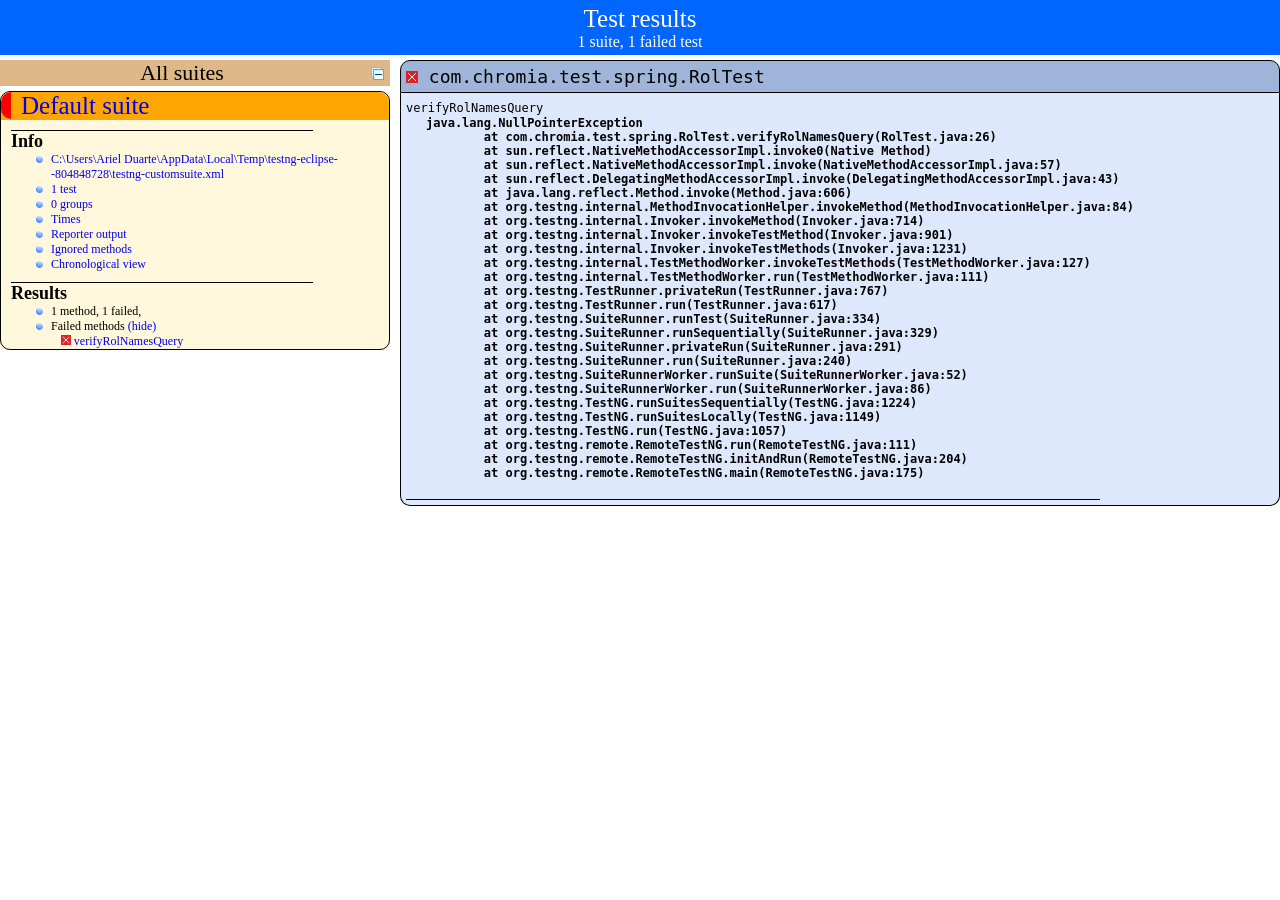
<file: searchrunner/test-output/index.html>
<!DOCTYPE html>

<html>
  <head>
  <title>TestNG reports</title>

    <link type="text/css" href="testng-reports.css" rel="stylesheet" />  
    <script type="text/javascript" src="jquery-1.7.1.min.js"></script>
    <script type="text/javascript" src="testng-reports.js"></script>
    <script type="text/javascript" src="https://www.google.com/jsapi"></script>
    <script type='text/javascript'>
      google.load('visualization', '1', {packages:['table']});
      google.setOnLoadCallback(drawTable);
      var suiteTableInitFunctions = new Array();
      var suiteTableData = new Array();
    </script>
    <!--
      <script type="text/javascript" src="jquery-ui/js/jquery-ui-1.8.16.custom.min.js"></script>
     -->
  </head>

  <body>
    <div class="top-banner-root">
      <span class="top-banner-title-font">Test results</span>
      <br/>
      <span class="top-banner-font-1">1 suite, 1 failed test</span>
    </div> <!-- top-banner-root -->
    <div class="navigator-root">
      <div class="navigator-suite-header">
        <span>All suites</span>
        <a href="#" class="collapse-all-link" title="Collapse/expand all the suites">
          <img class="collapse-all-icon" src="collapseall.gif">
          </img> <!-- collapse-all-icon -->
        </a> <!-- collapse-all-link -->
      </div> <!-- navigator-suite-header -->
      <div class="suite">
        <div class="rounded-window">
          <div class="suite-header light-rounded-window-top">
            <a href="#" class="navigator-link" panel-name="suite-Default_suite">
              <span class="suite-name border-failed">Default suite</span>
            </a> <!-- navigator-link -->
          </div> <!-- suite-header light-rounded-window-top -->
          <div class="navigator-suite-content">
            <div class="suite-section-title">
              <span>Info</span>
            </div> <!-- suite-section-title -->
            <div class="suite-section-content">
              <ul>
                <li>
                  <a href="#" class="navigator-link " panel-name="test-xml-Default_suite">
                    <span>C:\Users\Ariel Duarte\AppData\Local\Temp\testng-eclipse--804848728\testng-customsuite.xml</span>
                  </a> <!-- navigator-link  -->
                </li>
                <li>
                  <a href="#" class="navigator-link " panel-name="testlist-Default_suite">
                    <span class="test-stats">1 test</span>
                  </a> <!-- navigator-link  -->
                </li>
                <li>
                  <a href="#" class="navigator-link " panel-name="group-Default_suite">
                    <span>0 groups</span>
                  </a> <!-- navigator-link  -->
                </li>
                <li>
                  <a href="#" class="navigator-link " panel-name="times-Default_suite">
                    <span>Times</span>
                  </a> <!-- navigator-link  -->
                </li>
                <li>
                  <a href="#" class="navigator-link " panel-name="reporter-Default_suite">
                    <span>Reporter output</span>
                  </a> <!-- navigator-link  -->
                </li>
                <li>
                  <a href="#" class="navigator-link " panel-name="ignored-methods-Default_suite">
                    <span>Ignored methods</span>
                  </a> <!-- navigator-link  -->
                </li>
                <li>
                  <a href="#" class="navigator-link " panel-name="chronological-Default_suite">
                    <span>Chronological view</span>
                  </a> <!-- navigator-link  -->
                </li>
              </ul>
            </div> <!-- suite-section-content -->
            <div class="result-section">
              <div class="suite-section-title">
                <span>Results</span>
              </div> <!-- suite-section-title -->
              <div class="suite-section-content">
                <ul>
                  <li>
                    <span class="method-stats">1 method, 1 failed,   </span>
                  </li>
                  <li>
                    <span class="method-list-title failed">Failed methods</span>
                    <span class="show-or-hide-methods failed">
                      <a href="#" panel-name="suite-Default_suite" class="hide-methods failed suite-Default_suite"> (hide)</a> <!-- hide-methods failed suite-Default_suite -->
                      <a href="#" panel-name="suite-Default_suite" class="show-methods failed suite-Default_suite"> (show)</a> <!-- show-methods failed suite-Default_suite -->
                    </span>
                    <div class="method-list-content failed suite-Default_suite">
                      <span>
                        <img width="3%" src="failed.png"/>
                        <a href="#" class="method navigator-link" panel-name="suite-Default_suite" title="com.chromia.test.spring.RolTest" hash-for-method="verifyRolNamesQuery">verifyRolNamesQuery</a> <!-- method navigator-link -->
                      </span>
                      <br/>
                    </div> <!-- method-list-content failed suite-Default_suite -->
                  </li>
                </ul>
              </div> <!-- suite-section-content -->
            </div> <!-- result-section -->
          </div> <!-- navigator-suite-content -->
        </div> <!-- rounded-window -->
      </div> <!-- suite -->
    </div> <!-- navigator-root -->
    <div class="wrapper">
      <div class="main-panel-root">
        <div panel-name="suite-Default_suite" class="panel Default_suite">
          <div class="suite-Default_suite-class-failed">
            <div class="main-panel-header rounded-window-top">
              <img src="failed.png"/>
              <span class="class-name">com.chromia.test.spring.RolTest</span>
            </div> <!-- main-panel-header rounded-window-top -->
            <div class="main-panel-content rounded-window-bottom">
              <div class="method">
                <div class="method-content">
                  <a name="verifyRolNamesQuery">
                  </a> <!-- verifyRolNamesQuery -->
                  <span class="method-name">verifyRolNamesQuery</span>
                  <div class="stack-trace">java.lang.NullPointerException
	at com.chromia.test.spring.RolTest.verifyRolNamesQuery(RolTest.java:26)
	at sun.reflect.NativeMethodAccessorImpl.invoke0(Native Method)
	at sun.reflect.NativeMethodAccessorImpl.invoke(NativeMethodAccessorImpl.java:57)
	at sun.reflect.DelegatingMethodAccessorImpl.invoke(DelegatingMethodAccessorImpl.java:43)
	at java.lang.reflect.Method.invoke(Method.java:606)
	at org.testng.internal.MethodInvocationHelper.invokeMethod(MethodInvocationHelper.java:84)
	at org.testng.internal.Invoker.invokeMethod(Invoker.java:714)
	at org.testng.internal.Invoker.invokeTestMethod(Invoker.java:901)
	at org.testng.internal.Invoker.invokeTestMethods(Invoker.java:1231)
	at org.testng.internal.TestMethodWorker.invokeTestMethods(TestMethodWorker.java:127)
	at org.testng.internal.TestMethodWorker.run(TestMethodWorker.java:111)
	at org.testng.TestRunner.privateRun(TestRunner.java:767)
	at org.testng.TestRunner.run(TestRunner.java:617)
	at org.testng.SuiteRunner.runTest(SuiteRunner.java:334)
	at org.testng.SuiteRunner.runSequentially(SuiteRunner.java:329)
	at org.testng.SuiteRunner.privateRun(SuiteRunner.java:291)
	at org.testng.SuiteRunner.run(SuiteRunner.java:240)
	at org.testng.SuiteRunnerWorker.runSuite(SuiteRunnerWorker.java:52)
	at org.testng.SuiteRunnerWorker.run(SuiteRunnerWorker.java:86)
	at org.testng.TestNG.runSuitesSequentially(TestNG.java:1224)
	at org.testng.TestNG.runSuitesLocally(TestNG.java:1149)
	at org.testng.TestNG.run(TestNG.java:1057)
	at org.testng.remote.RemoteTestNG.run(RemoteTestNG.java:111)
	at org.testng.remote.RemoteTestNG.initAndRun(RemoteTestNG.java:204)
	at org.testng.remote.RemoteTestNG.main(RemoteTestNG.java:175)

</div> <!-- stack-trace -->
                </div> <!-- method-content -->
              </div> <!-- method -->
            </div> <!-- main-panel-content rounded-window-bottom -->
          </div> <!-- suite-Default_suite-class-failed -->
        </div> <!-- panel Default_suite -->
        <div panel-name="test-xml-Default_suite" class="panel">
          <div class="main-panel-header rounded-window-top">
            <span class="header-content">C:\Users\Ariel Duarte\AppData\Local\Temp\testng-eclipse--804848728\testng-customsuite.xml</span>
          </div> <!-- main-panel-header rounded-window-top -->
          <div class="main-panel-content rounded-window-bottom">
            <pre>
&lt;?xml version=&quot;1.0&quot; encoding=&quot;UTF-8&quot;?&gt;
&lt;!DOCTYPE suite SYSTEM &quot;http://testng.org/testng-1.0.dtd&quot;&gt;
&lt;suite name=&quot;Default suite&quot;&gt;
  &lt;test verbose=&quot;2&quot; name=&quot;Default test&quot;&gt;
    &lt;classes&gt;
      &lt;class name=&quot;com.chromia.test.spring.RolTest&quot;/&gt;
    &lt;/classes&gt;
  &lt;/test&gt; &lt;!-- Default test --&gt;
&lt;/suite&gt; &lt;!-- Default suite --&gt;
            </pre>
          </div> <!-- main-panel-content rounded-window-bottom -->
        </div> <!-- panel -->
        <div panel-name="testlist-Default_suite" class="panel">
          <div class="main-panel-header rounded-window-top">
            <span class="header-content">Tests for Default suite</span>
          </div> <!-- main-panel-header rounded-window-top -->
          <div class="main-panel-content rounded-window-bottom">
            <ul>
              <li>
                <span class="test-name">Default test (1 class)</span>
              </li>
            </ul>
          </div> <!-- main-panel-content rounded-window-bottom -->
        </div> <!-- panel -->
        <div panel-name="group-Default_suite" class="panel">
          <div class="main-panel-header rounded-window-top">
            <span class="header-content">Groups for Default suite</span>
          </div> <!-- main-panel-header rounded-window-top -->
          <div class="main-panel-content rounded-window-bottom">
          </div> <!-- main-panel-content rounded-window-bottom -->
        </div> <!-- panel -->
        <div panel-name="times-Default_suite" class="panel">
          <div class="main-panel-header rounded-window-top">
            <span class="header-content">Times for Default suite</span>
          </div> <!-- main-panel-header rounded-window-top -->
          <div class="main-panel-content rounded-window-bottom">
            <div class="times-div">
              <script type="text/javascript">
suiteTableInitFunctions.push('tableData_Default_suite');
function tableData_Default_suite() {
var data = new google.visualization.DataTable();
data.addColumn('number', 'Number');
data.addColumn('string', 'Method');
data.addColumn('string', 'Class');
data.addColumn('number', 'Time (ms)');
data.addRows(1);
data.setCell(0, 0, 0)
data.setCell(0, 1, 'verifyRolNamesQuery')
data.setCell(0, 2, 'com.chromia.test.spring.RolTest')
data.setCell(0, 3, 12);
window.suiteTableData['Default_suite']= { tableData: data, tableDiv: 'times-div-Default_suite'}
return data;
}
              </script>
              <span class="suite-total-time">Total running time: 12 ms</span>
              <div id="times-div-Default_suite">
              </div> <!-- times-div-Default_suite -->
            </div> <!-- times-div -->
          </div> <!-- main-panel-content rounded-window-bottom -->
        </div> <!-- panel -->
        <div panel-name="reporter-Default_suite" class="panel">
          <div class="main-panel-header rounded-window-top">
            <span class="header-content">Reporter output for Default suite</span>
          </div> <!-- main-panel-header rounded-window-top -->
          <div class="main-panel-content rounded-window-bottom">
          </div> <!-- main-panel-content rounded-window-bottom -->
        </div> <!-- panel -->
        <div panel-name="ignored-methods-Default_suite" class="panel">
          <div class="main-panel-header rounded-window-top">
            <span class="header-content">0 ignored methods</span>
          </div> <!-- main-panel-header rounded-window-top -->
          <div class="main-panel-content rounded-window-bottom">
          </div> <!-- main-panel-content rounded-window-bottom -->
        </div> <!-- panel -->
        <div panel-name="chronological-Default_suite" class="panel">
          <div class="main-panel-header rounded-window-top">
            <span class="header-content">Methods in chronological order</span>
          </div> <!-- main-panel-header rounded-window-top -->
          <div class="main-panel-content rounded-window-bottom">
            <div class="chronological-class">
              <div class="chronological-class-name">com.chromia.test.spring.RolTest</div> <!-- chronological-class-name -->
              <div class="test-method">
                <img src="failed.png">
                </img>
                <span class="method-name">verifyRolNamesQuery</span>
                <span class="method-start">0 ms</span>
              </div> <!-- test-method -->
          </div> <!-- main-panel-content rounded-window-bottom -->
        </div> <!-- panel -->
      </div> <!-- main-panel-root -->
    </div> <!-- wrapper -->
  </body>
</html>
</file>
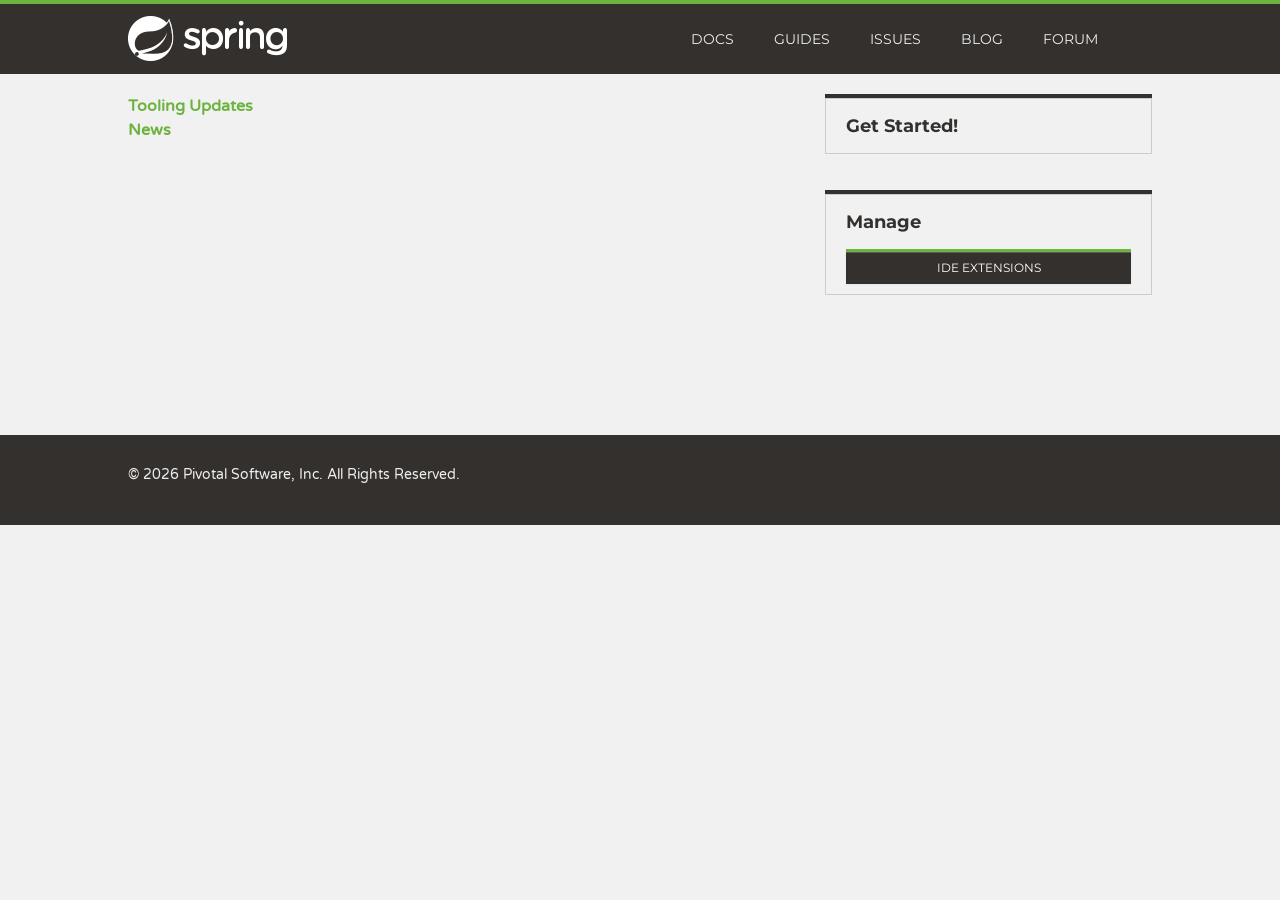
<file: .metadata/.plugins/org.springsource.ide.eclipse.commons.gettingstarted/dashboard/1423510732147/index.html>
<!DOCTYPE html>
<html>
<head>
<title>Spring</title>
<meta
	content="width=device-width, initial-scale=1.0, maximum-scale=1, minimum-scale=1, user-scalable=no"
	id="Viewport" name="viewport" />
<meta http-equiv="Content-Type" content="text/html; charset=UTF-8">
<link rel="stylesheet" type="text/css"
	href="common/bootstrap/css/bootstrap.css" />
<link
	href="https://fonts.googleapis.com/css?family=Varela+Round|Montserrat:400,700"
	rel="stylesheet" type="text/css" />
<link rel="stylesheet" type="text/css"
	href="http://fontawesome.io/assets/font-awesome/css/font-awesome.css" />
<link rel="stylesheet" type="text/css" href="common/css/fontcustom.css" />
<link rel="stylesheet" type="text/css" href="common/css/icons.css" />
<link rel="stylesheet" type="text/css" href="common/css/buttons.css" />
<link rel="stylesheet" type="text/css" href="common/css/typography.css" />
<link rel="stylesheet" type="text/css" href="common/css/main.css" />
<link rel="stylesheet" type="text/css" href="common/css/application.css" />
<link rel="stylesheet" type="text/css"
	href="common/css/markdown-content.css" />
<link rel="stylesheet" type="text/css" href="common/css/docs.css" />
<link rel="stylesheet" type="text/css" href="common/css/homepage.css" />
<link rel="stylesheet" type="text/css" href="common/css/tools.css" />
<link rel="stylesheet" type="text/css" href="common/css/projects.css" />
<link rel="stylesheet" type="text/css" href="common/css/highlight.css" />
<link rel="stylesheet" type="text/css" href="common/css/responsive.css" />
<script type="text/javascript" src="common/js/jquery.js"></script>
<script type="text/javascript"
	src="common/bootstrap/js/bootstrap.min.js"></script>
<script type="text/javascript"
	src="common/bootstrap-datetimepicker/js/bootstrap-datetimepicker.min.js"></script>
<script type="text/javascript" src="common/js/filter.js"></script>
<script type="text/javascript" src="common/js/application.js"></script>
<script type="text/javascript" src="common/js/guide.js"></script>

<link rel="stylesheet" type="text/css" href="common/css/blog.css" />
<link rel="stylesheet" type="text/css" href="common/css/dashboard.css" />

</head>
<body>
	<script>
		function addHtml(element, html) {
			document.getElementById(element).innerHTML = html;
		}

		function search(input) {
			if (input.value != "") {
				ide.call('openWebPage', 'https://spring.io/search?q=' + input.value)
				input.value = "";
			}
		}
	</script>
	<div class="viewport">
		<header class="navbar header--navbar">
			<div class="navbar-inner">
				<div class="container-fluid">
					<div class="spring-logo--container">
						<a class="spring-logo" href=""><span></span></a>
					</div>
					<ul class="nav pull-right">
						<li class="navbar-link"><a href=""
							onclick="ide.call('openWebPage', 'http://spring.io/docs')">Docs</a></li>
						<li class="navbar-link"><a href=""
							onclick="ide.call('openWebPage', 'http://spring.io/guides')">Guides</a></li>
						<li class="navbar-link"><a href=""
							onclick="ide.call('openWebPage', 'https://issuetracker.springsource.com/browse/STS')">Issues</a></li>
						<li class="navbar-link"><a href=""
							onclick="ide.call('openWebPage', 'http://spring.io/blog')">Blog</a></li>
						<li class="navbar-link"><a href=""
							onclick="ide.call('openWebPage', 'http://forum.springsource.org/forumdisplay.php?32-SpringSource-Tool-Suite')">Forum</a></li>
						<li class="navbar-link nav-search"><i
							class="fa fa-search navbar-search--icon js-search-input-open"></i>
							<div class="search-input-close js-search-input-close">x</div></li>
					</ul>
				</div>
			</div>
			<div class="search-dropdown--container js-search-dropdown">
				<div class="container-fluid">
					<div class="search-form--container">
						<form action="" class="form-inline form-search" method="get">
							<input class="search-query search-form--form js-search-input"
								name="q" onchange="search(this)"
								placeholder="Search for documentation, guides, and posts..."
								type="text" value="" />
							<button class="search-form--submit" type="submit">
								<i class="fa fa-search"></i>
							</button>
						</form>
					</div>
				</div>
			</div>
		</header>
		<div class="body--container container-fluid ">
			<div class="main-body--wrapper"
				style="padding-top: 20px; margin-top: 0px;">
				<!-- Override Spring IO Page Whitespace -->
				<div class="row-fluid blog--wrapper">
					<div class="span8">
						<h3 class="feed-header">Tooling Updates</h3>
						<div id="updates">
						</div>
						<h3 class="feed-header">News</h3>
						<div id="feeds">
						</div>
					</div>

					<aside class="span4 content-right-pane--container" id="sidebar">
						<div class="right-pane-widget--container">
							<h2>Get Started!</h2>
							<div id="gettingStarted">
							</div>
							<div id="projectWizards">
							</div>
						</div>
						<div class="right-pane-widget--container">
							<h2>Manage</h2>
							<a class="ide_widget btn btn-black uppercase" href=""
								onclick="ide.call('openEditor', 'org.springsource.ide.eclipse.commons.gettingstarted.dashboard.ExtensionsEditor')">IDE Extensions</a>
						</div>
					</aside>
				</div>
			</div>
		</div>
		<footer class="footer">
			<div class="container-fluid">
				<div class="row-fluid">
					<div class="span8">
						&copy;
						<script type="text/javascript">
							var d = new Date();
							document.write(d.getFullYear());
						</script>
						Pivotal Software, Inc. All Rights Reserved.
					</div>
				</div>
			</div>
		</footer>
	</div>
</body>
</html>
</file>
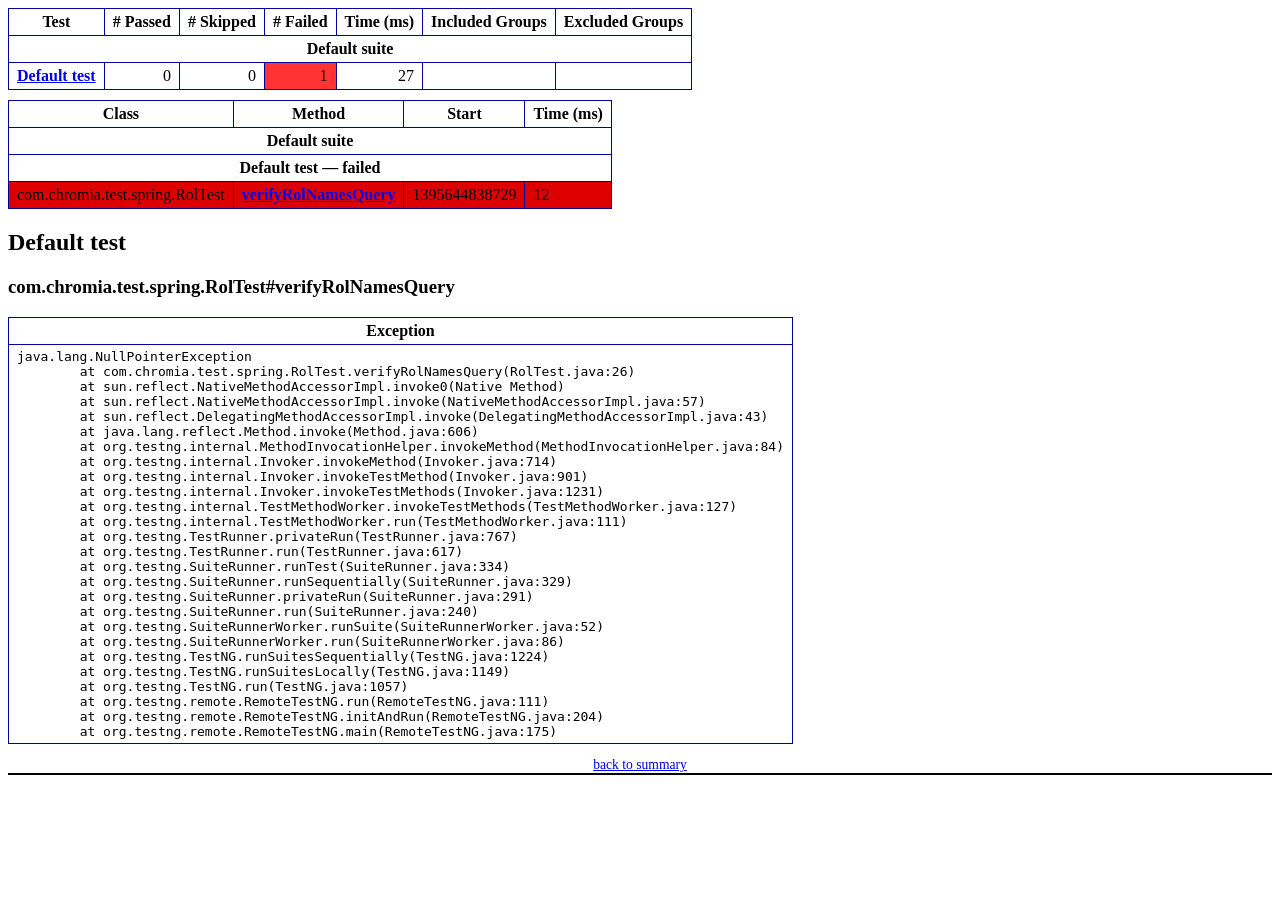
<file: searchrunner/test-output/emailable-report.html>
<!DOCTYPE html PUBLIC "-//W3C//DTD XHTML 1.1//EN" "http://www.w3.org/TR/xhtml11/DTD/xhtml11.dtd">
<html xmlns="http://www.w3.org/1999/xhtml"><head><title>TestNG Report</title><style type="text/css">table {margin-bottom:10px;border-collapse:collapse;empty-cells:show}th,td {border:1px solid #009;padding:.25em .5em}th {vertical-align:bottom}td {vertical-align:top}table a {font-weight:bold}.stripe td {background-color: #E6EBF9}.num {text-align:right}.passedodd td {background-color: #3F3}.passedeven td {background-color: #0A0}.skippedodd td {background-color: #DDD}.skippedeven td {background-color: #CCC}.failedodd td,.attn {background-color: #F33}.failedeven td,.stripe .attn {background-color: #D00}.stacktrace {white-space:pre;font-family:monospace}.totop {font-size:85%;text-align:center;border-bottom:2px solid #000}</style></head><body><table><tr><th>Test</th><th># Passed</th><th># Skipped</th><th># Failed</th><th>Time (ms)</th><th>Included Groups</th><th>Excluded Groups</th></tr><tr><th colspan="7">Default suite</th></tr><tr><td><a href="#t0">Default test</a></td><td class="num">0</td><td class="num">0</td><td class="num attn">1</td><td class="num">27</td><td></td><td></td></tr></table><table><thead><tr><th>Class</th><th>Method</th><th>Start</th><th>Time (ms)</th></tr></thead><tbody><tr><th colspan="4">Default suite</th></tr></tbody><tbody id="t0"><tr><th colspan="4">Default test &#8212; failed</th></tr><tr class="failedeven"><td rowspan="1">com.chromia.test.spring.RolTest</td><td><a href="#m0">verifyRolNamesQuery</a></td><td rowspan="1">1395644838729</td><td rowspan="1">12</td></tr></tbody></table><h2>Default test</h2><h3 id="m0">com.chromia.test.spring.RolTest#verifyRolNamesQuery</h3><table class="result"><tr><th>Exception</th></tr><tr><td><div class="stacktrace">java.lang.NullPointerException
	at com.chromia.test.spring.RolTest.verifyRolNamesQuery(RolTest.java:26)
	at sun.reflect.NativeMethodAccessorImpl.invoke0(Native Method)
	at sun.reflect.NativeMethodAccessorImpl.invoke(NativeMethodAccessorImpl.java:57)
	at sun.reflect.DelegatingMethodAccessorImpl.invoke(DelegatingMethodAccessorImpl.java:43)
	at java.lang.reflect.Method.invoke(Method.java:606)
	at org.testng.internal.MethodInvocationHelper.invokeMethod(MethodInvocationHelper.java:84)
	at org.testng.internal.Invoker.invokeMethod(Invoker.java:714)
	at org.testng.internal.Invoker.invokeTestMethod(Invoker.java:901)
	at org.testng.internal.Invoker.invokeTestMethods(Invoker.java:1231)
	at org.testng.internal.TestMethodWorker.invokeTestMethods(TestMethodWorker.java:127)
	at org.testng.internal.TestMethodWorker.run(TestMethodWorker.java:111)
	at org.testng.TestRunner.privateRun(TestRunner.java:767)
	at org.testng.TestRunner.run(TestRunner.java:617)
	at org.testng.SuiteRunner.runTest(SuiteRunner.java:334)
	at org.testng.SuiteRunner.runSequentially(SuiteRunner.java:329)
	at org.testng.SuiteRunner.privateRun(SuiteRunner.java:291)
	at org.testng.SuiteRunner.run(SuiteRunner.java:240)
	at org.testng.SuiteRunnerWorker.runSuite(SuiteRunnerWorker.java:52)
	at org.testng.SuiteRunnerWorker.run(SuiteRunnerWorker.java:86)
	at org.testng.TestNG.runSuitesSequentially(TestNG.java:1224)
	at org.testng.TestNG.runSuitesLocally(TestNG.java:1149)
	at org.testng.TestNG.run(TestNG.java:1057)
	at org.testng.remote.RemoteTestNG.run(RemoteTestNG.java:111)
	at org.testng.remote.RemoteTestNG.initAndRun(RemoteTestNG.java:204)
	at org.testng.remote.RemoteTestNG.main(RemoteTestNG.java:175)
</div></td></tr></table><p class="totop"><a href="#summary">back to summary</a></p></body></html>
</file>
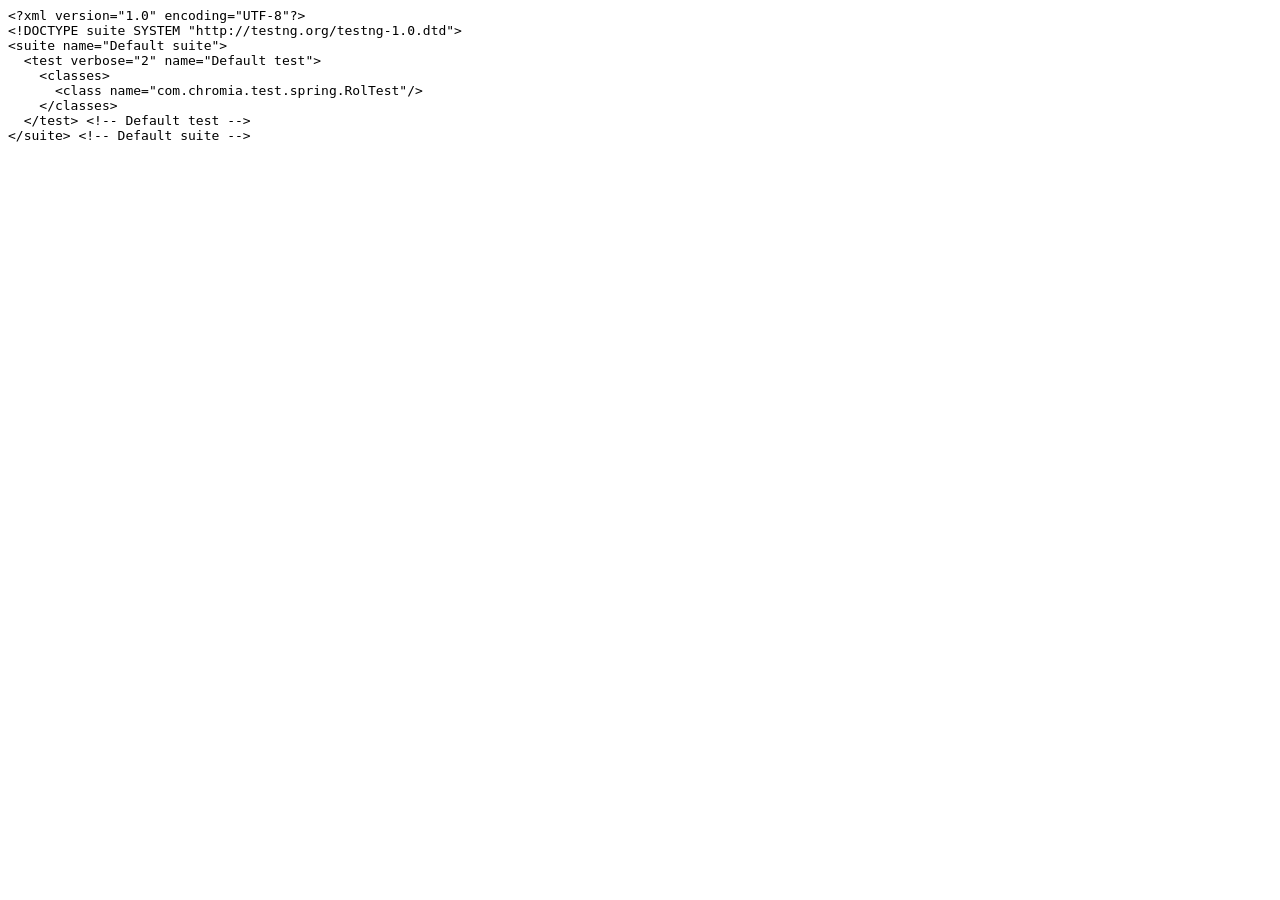
<file: searchrunner/test-output/old/Default suite/testng.xml.html>
<html><head><title>testng.xml for Default suite</title></head><body><tt>&lt;?xml&nbsp;version="1.0"&nbsp;encoding="UTF-8"?&gt;<br/>&lt;!DOCTYPE&nbsp;suite&nbsp;SYSTEM&nbsp;"http://testng.org/testng-1.0.dtd"&gt;<br/>&lt;suite&nbsp;name="Default&nbsp;suite"&gt;<br/>&nbsp;&nbsp;&lt;test&nbsp;verbose="2"&nbsp;name="Default&nbsp;test"&gt;<br/>&nbsp;&nbsp;&nbsp;&nbsp;&lt;classes&gt;<br/>&nbsp;&nbsp;&nbsp;&nbsp;&nbsp;&nbsp;&lt;class&nbsp;name="com.chromia.test.spring.RolTest"/&gt;<br/>&nbsp;&nbsp;&nbsp;&nbsp;&lt;/classes&gt;<br/>&nbsp;&nbsp;&lt;/test&gt;&nbsp;&lt;!--&nbsp;Default&nbsp;test&nbsp;--&gt;<br/>&lt;/suite&gt;&nbsp;&lt;!--&nbsp;Default&nbsp;suite&nbsp;--&gt;<br/></tt></body></html>
</file>
<file: searchrunner/test-output/testng-reports.css>
body {
    margin: 0px 0px 5px 5px;
}

ul {
    margin: 0px;
}

li {
    list-style-type: none;
}

a {
    text-decoration: none;
}

a:hover {
    text-decoration: underline;
}

.navigator-selected {
    background: #ffa500;
}

.wrapper {
    position: absolute;
    top: 60px;
    bottom: 0;
    left: 400px;
    right: 0;
    overflow: auto;
}

.navigator-root {
    position: absolute;
    top: 60px;
    bottom: 0;
    left: 0;
    width: 400px;
    overflow-y: auto;
}

.suite {
    margin: 0px 10px 10px 0px;
    background-color: #fff8dc;
}

.suite-name {
    padding-left: 10px;
    font-size: 25px;
    font-family: Times;
}

.main-panel-header {
    padding: 5px;
    background-color: #9FB4D9; //afeeee;
    font-family: monospace;
    font-size: 18px;
}

.main-panel-content {
    padding: 5px;
    margin-bottom: 10px;
    background-color: #DEE8FC; //d0ffff;
}

.rounded-window {
    border-radius: 10px;
    border-style: solid;
    border-width: 1px;
}

.rounded-window-top {
    border-top-right-radius: 10px 10px;
    border-top-left-radius: 10px 10px;
    border-style: solid;
    border-width: 1px;
    overflow: auto;
}

.light-rounded-window-top {
    border-top-right-radius: 10px 10px;
    border-top-left-radius: 10px 10px;
}

.rounded-window-bottom {
    border-style: solid;
    border-width: 0px 1px 1px 1px;
    border-bottom-right-radius: 10px 10px;
    border-bottom-left-radius: 10px 10px;
    overflow: auto;
}

.method-name {
    font-size: 12px;
    font-family: monospace;
}

.method-content {
    border-style: solid;
    border-width: 0px 0px 1px 0px;
    margin-bottom: 10;
    padding-bottom: 5px;
    width: 80%;
}

.parameters {
    font-size: 14px;
    font-family: monospace;
}

.stack-trace {
    white-space: pre;
    font-family: monospace;
    font-size: 12px;
    font-weight: bold;
    margin-top: 0px;
    margin-left: 20px;
}

.testng-xml {
    font-family: monospace;
}

.method-list-content {
    margin-left: 10px;
}

.navigator-suite-content {
    margin-left: 10px;
    font: 12px 'Lucida Grande';
}

.suite-section-title {
    margin-top: 10px;
    width: 80%;
    border-style: solid;
    border-width: 1px 0px 0px 0px;
    font-family: Times;
    font-size: 18px;
    font-weight: bold;
}

.suite-section-content {
    list-style-image: url(bullet_point.png);
}

.top-banner-root {
    position: absolute;
    top: 0;
    height: 45px;
    left: 0;
    right: 0;
    padding: 5px;
    margin: 0px 0px 5px 0px;
    background-color: #0066ff;
    font-family: Times;
    color: #fff;
    text-align: center;
}

.top-banner-title-font {
    font-size: 25px;
}

.test-name {
    font-family: 'Lucida Grande';
    font-size: 16px;
}

.suite-icon {
    padding: 5px;
    float: right;
    height: 20;
}

.test-group {
    font: 20px 'Lucida Grande';
    margin: 5px 5px 10px 5px;
    border-width: 0px 0px 1px 0px;
    border-style: solid;
    padding: 5px;
}

.test-group-name {
    font-weight: bold;
}

.method-in-group {
    font-size: 16px;
    margin-left: 80px;
}

table.google-visualization-table-table {
    width: 100%;
}

.reporter-method-name {
    font-size: 14px;
    font-family: monospace;
}

.reporter-method-output-div {
    padding: 5px;
    margin: 0px 0px 5px 20px;
    font-size: 12px;
    font-family: monospace;
    border-width: 0px 0px 0px 1px;
    border-style: solid;
}

.ignored-class-div {
    font-size: 14px;
    font-family: monospace;
}

.ignored-methods-div {
    padding: 5px;
    margin: 0px 0px 5px 20px;
    font-size: 12px;
    font-family: monospace;
    border-width: 0px 0px 0px 1px;
    border-style: solid;
}

.border-failed {
    border-top-left-radius: 10px 10px;
    border-bottom-left-radius: 10px 10px;
    border-style: solid;
    border-width: 0px 0px 0px 10px;
    border-color: #f00;
}

.border-skipped {
    border-top-left-radius: 10px 10px;
    border-bottom-left-radius: 10px 10px;
    border-style: solid;
    border-width: 0px 0px 0px 10px;
    border-color: #edc600;
}

.border-passed {
    border-top-left-radius: 10px 10px;
    border-bottom-left-radius: 10px 10px;
    border-style: solid;
    border-width: 0px 0px 0px 10px;
    border-color: #19f52d;
}

.times-div {
    text-align: center;
    padding: 5px;
}

.suite-total-time {
    font: 16px 'Lucida Grande';
}

.configuration-suite {
    margin-left: 20px;
}

.configuration-test {
    margin-left: 40px;
}

.configuration-class {
    margin-left: 60px;
}

.configuration-method {
    margin-left: 80px;
}

.test-method {
    margin-left: 100px;
}

.chronological-class {
    background-color: #0ccff;
    border-style: solid;
    border-width: 0px 0px 1px 1px;
}

.method-start {
    float: right;
}

.chronological-class-name {
    padding: 0px 0px 0px 5px;
    color: #008;
}

.after, .before, .test-method {
    font-family: monospace;
    font-size: 14px;
}

.navigator-suite-header {
    font-size: 22px;
    margin: 0px 10px 5px 0px;
    background-color: #deb887;
    text-align: center;
}

.collapse-all-icon {
    padding: 5px;
    float: right;
}
</file>
<file: .metadata/.plugins/org.springsource.ide.eclipse.commons.gettingstarted/dashboard/1423510732147/common/css/fontcustom.css>
@font-face{font-family:"fontcustom";src:url("../font-custom/fontcustom.eot");src:url("../font-custom/fontcustom.eot?#iefix") format("embedded-opentype"),url("../font-custom/fontcustom.woff") format("woff"),url("../font-custom/fontcustom.ttf") format("truetype"),url("../font-custom/fontcustom.svg#fontcustom") format("svg");font-weight:normal;font-style:normal;}.icon-community-support,.icon-gs-guides-black,.icon-professional-support,.icon-spring-amqp,.icon-spring-android,.icon-spring-batch,.icon-spring-data,.icon-spring-framework,.icon-spring-hateos,.icon-spring-integration,.icon-spring-leaf,.icon-spring-logo,.icon-spring-mobile,.icon-spring-security,.icon-spring-social,.icon-spring-web-flow,.icon-spring-web-services,.icon-tutorials-black{font-family:"fontcustom"!important;font-style:normal;font-weight:normal;font-variant:normal;text-transform:none;line-height:1;-webkit-font-smoothing:antialiased;display:inline-block!important;text-decoration:inherit;}.icon-community-support:before{content:"\f100";}.icon-gs-guides-black:before{content:"\f101";}.icon-professional-support:before{content:"\f102";}.icon-spring-amqp:before{content:"\f103";}.icon-spring-android:before{content:"\f104";}.icon-spring-batch:before{content:"\f105";}.icon-spring-data:before{content:"\f106";}.icon-spring-framework:before{content:"\f107";}.icon-spring-hateos:before{content:"\f108";}.icon-spring-integration:before{content:"\f109";}.icon-spring-leaf:before{content:"\f10a";}.icon-spring-logo:before{content:"\f10b";}.icon-spring-mobile:before{content:"\f10c";}.icon-spring-security:before{content:"\f10d";}.icon-spring-social:before{content:"\f10e";}.icon-spring-web-flow:before{content:"\f10f";}.icon-spring-web-services:before{content:"\f110";}.icon-tutorials-black:before{content:"\f111";}
</file>
<file: .metadata/.plugins/org.springsource.ide.eclipse.commons.gettingstarted/dashboard/1423510732147/common/css/icons.css>
.icon{background-image:url("../img/iconsprite.png");display:inline-block!important;}.icon.icon-spring-logo-mobile{width:204px;height:60px;background-position:904px 302px;margin-top:-13px;transform:scale(0.5);-moz-transform:scale(0.5);-webkit-transform:scale(0.5);-o-transform:scale(0.5);-ms-transform:scale(0.5);}.icon.icon-spring-logo-big{width:154px;height:154px;background-position:154px 191px;}.icon.project--logo.logo-spring-framework{width:135px;height:133px;background-position:518px 837px;margin-top:2px;}.icon.project--logo.logo-spring-security{width:99px;height:137px;background-position:519px 677px;}.icon.project--logo.logo-spring-data{width:111px;height:111px;background-position:519px 512px;margin-top:13px;}.icon.project--logo.logo-spring-batch{width:104px;height:108px;background-position:360px 837px;margin-top:14px;}.icon.project--logo.logo-spring-integration{width:145px;height:104px;background-position:361px 677px;margin-top:16px;}.icon.project--logo.logo-spring-amqp{width:109px;height:98px;background-position:361px 513px;margin:19px;}.icon.project--logo.logo-spring-default{width:100px;height:100px;background-position:-805px 0;margin-top:18px;}.icon.project--logo.logo-spring-mobile{width:104px;height:137px;background-position:196px 677px;}.icon.project--logo.logo-spring-android{width:104px;height:126px;background-position:196px 513px;margin-top:10px;}.icon.project--logo.logo-spring-social{width:130px;height:100px;background-position:518px 357px;margin-top:18px;}.icon.project--logo.logo-spring-hateoas{width:126px;height:99px;background-position:518px 256px;margin-top:19px;}.icon.project--logo.logo-spring-webflow{width:99px;height:99px;background-position:619px 256px;margin-top:19px;}.icon.project--logo.logo-spring-web-services{width:100px;height:100px;background-position:532px 155px;margin-top:19px;}.icon.project--logo.logo-spring-xd{width:104px;height:113px;background-position:247px 837px;margin-top:11px;}.icon.project--logo.logo-spring-boot{width:102px;height:90px;background-position:143px 837px;margin-top:23px;}.icon.project--logo.logo-spring-ldap{width:93px;height:107px;background-position:247px 944px;margin-top:19px;}.icon.project--logo.logo-grails{width:107px;height:100px;background-position:361px 944px;margin-top:23px;}.icon.project--logo.logo-groovy{width:183px;height:92px;background-position:546px 940px;margin-top:23px;}.icon.icon-projects{width:28px;height:28px;background-position:-641px -481px;}.icon.icon-projects:hover{background-position:-641px -521px;}.icon.icon-forum{width:32px;height:32px;background-position:-409px -450px;}.icon.icon-forum:hover{background-position:-449px -450px;}.icon.icon-current-version{height:13px;width:42px;background-position:718px 317px;}.icon.icon-pre-release{height:13px;width:23px;background-position:657px 317px;}.icon.icon-ga-release{margin-left:0!important;height:13px;width:9px;background-position:626px 317px;background-color:#6db33f;padding:0 2px;border-radius:10px;}.icon.icon-snapshot-release{height:13px;width:46px;background-position:603px 317px;}.icon.logo-eclipse-text{width:159px;height:38px;background-position:603px 38px;}.icon.icon-social-twitter{width:36px;height:36px;background-position:-1px -143px;}.icon.icon-social-twitter:hover{background-position:-84px -143px;}.icon.icon-build-anything{width:107px;background-position:107px 279px;height:88px;}.icon.icon-run-anywhere{background-position:120px 344px;width:120px;height:65px;margin-top:11px;}.icon.icon-rest-assured{background-position:253px 86px;width:86px;height:86px;margin-top:1px;}.icon.icon-community-support{width:97px;height:97px;background-position:257px 185px;font-size:0;}.icon.icon-professional-support{width:126px;height:97px;background-position:272px 282px;font-size:0;}.icon.icon-gs-guides{width:73px;height:101px;background-position:356px 101px;}.icon.icon-tutorial{width:73px;height:101px;background-position:430px 101px;}.icon.blog-icon{width:20px;height:20px;vertical-align:middle;}.icon.blog-icon.calendar{background-position:20px 594px;}.icon.blog-icon.all-posts{background-position:20px 561px;}.icon.blog-icon.broadcasts{background-position:20px 519px;}.icon.blog-icon.engineering{background-position:20px 477px;}.icon.blog-icon.releases{background-position:20px 433px;}.icon.blog-icon.news-and-events{background-position:20px 387px;}.icon.about-icon.team{width:183px;height:127px;background-position:902px 202px;}.icon.about-icon.jobs{width:112px;height:85px;background-position:387px 415px;margin:21px 0;}.icon.about-icon.pivotal{width:93px;height:114px;background-position:387px 329px;margin:6px 0 7px;}i.icon{background-image:none;}
</file>
<file: .metadata/.plugins/org.springsource.ide.eclipse.commons.gettingstarted/dashboard/1423510732147/common/css/buttons.css>
.btn.btn-black{background-color:#34302d;background-image:none;border-radius:0;color:#f1f1f1;font-size:14px;line-height:14px;font-family:"Montserrat",sans-serif;border:2px solid #6db33f;padding:21px 60px;text-shadow:none;transition:border 0.15s;-webkit-transition:border 0.15s;-moz-transition:border 0.15s;-o-transition:border 0.15s;-ms-transition:border 0.15s;}.btn.btn-black.compact{padding:6px 12px;font-size:12px;}.btn.btn-black.sub-text{padding:12px 0;}.btn.btn-black.sub-text p{margin-top:6px;color:#eeeeee;font-size:14px;line-height:14px;font-family:"Montserrat",sans-serif;text-transform:none;}.btn.btn-black.on-black:hover{border-color:#6db33f;box-shadow:0 1px 3px #0b0a0a;}.btn.btn-black.on-black:active{box-shadow:0 1px 3px #0b0a0a,inset 0 3px 6px #0b0a0a;border-color:#6db33f;}.btn.btn-black.with-icon [class^="icon-"]{margin-right:21px;font-size:20px;vertical-align:top;line-height:10px;}.btn.btn-black:hover{border-color:#34302d;box-shadow:none;text-decoration:none;}.btn.btn-black:active{box-shadow:inset 0 3px 6px #0b0a0a;border-color:#34302d;}.btn.uppercase{text-transform:uppercase;}
</file>
<file: .metadata/.plugins/org.springsource.ide.eclipse.commons.gettingstarted/dashboard/1423510732147/common/css/typography.css>
body,h1,h2,h3,p,input{margin:0;font-weight:400;font-family:"Varela Round",sans-serif;color:#34302d;}h1{font-size:24px;line-height:30px;font-family:"Montserrat",sans-serif;}h2{font-size:18px;font-weight:700;line-height:24px;margin-bottom:10px;font-family:"Montserrat",sans-serif;}h3{font-size:16px;line-height:24px;margin-bottom:10px;font-weight:700;}p{font-size:15px;line-height:24px;}p a{color:#5fa134;}p a:hover{color:#5fa134;}code{font-size:14px;}
</file>
<file: .metadata/.plugins/org.springsource.ide.eclipse.commons.gettingstarted/dashboard/1423510732147/common/css/main.css>
body{background-color:#f1f1f1;}#scrim{display:none;}#scrim.js-show{display:block;position:absolute;top:0;bottom:0;left:0;right:0;z-index:700;}.container-fluid{max-width:1024px;margin:0 auto;}.title-divider{width:75%;height:5px;background-color:#8CC63F;margin:21px 0;}.title-divider.full-width{width:100%;}.spaced--container{margin:60px 0;}.code-snippet{border-radius:2px;border:1px solid #cccccc;background-color:#F9F9F9;padding:12px 18px;margin:15px 0;font-size:13px;line-height:13px;}.header--navbar{margin:0;}.header--navbar .navbar-inner{position:absolute;z-index:999;background-image:none;filter:none;background-color:#34302d;border:none;border-top:4px solid #6db33f;box-shadow:none;position:relative;border-radius:0;padding:0;}.header--navbar .navbar-inner .spring-logo--container{display:inline-block;}.header--navbar .navbar-inner .spring-logo--container .spring-logo{margin:12px 0 6px;width:160px;height:46px;display:inline-block;text-decoration:none;}.header--navbar .navbar-inner .navbar-link.active a{background-color:#6db33f;box-shadow:none;}.header--navbar .navbar-inner .navbar-link a{color:#eeeeee;font-family:"Montserrat",sans-serif;text-transform:uppercase;text-shadow:none;font-size:14px;line-height:14px;padding:28px 20px;transition:all 0.15s;-webkit-transition:all 0.15s;-moz-transition:all 0.15s;-o-transition:all 0.15s;-ms-transition:all 0.15s;}.header--navbar .navbar-inner .navbar-link:hover a{color:#eeeeee;background-color:#6db33f;}.header--navbar .navbar-inner .navbar-link.nav-search{padding:20px 0 23px;}.header--navbar .navbar-inner .navbar-link.nav-search .navbar-search--icon{color:#eeeeee;font-size:24px;padding:3px 16px 3px 18px;cursor:pointer;}.header--navbar .navbar-inner .navbar-link.nav-search:hover .navbar-search--icon{text-shadow:0 0 10px #6db33f;}.header--navbar .navbar-inner .navbar-link.nav-search .search-input-close{display:none;}.header--navbar .navbar-inner .navbar-link.nav-search.js-highlight{background-color:#6db33f;}.header--navbar .navbar-inner .navbar-link.nav-search.js-highlight .navbar-search--icon{display:none;}.header--navbar .navbar-inner .navbar-link.nav-search.js-highlight .search-input-close{display:inline-block;color:#eeeeee;padding:4px 24px 3px;cursor:pointer;}.header--navbar .search-dropdown--container{position:absolute;z-index:998;margin-top:-90px;background-color:white;width:100%;border-bottom:1px solid #dddddd;transition:margin 0.25s;-webkit-transition:margin 0.25s;-moz-transition:margin 0.25s;-o-transition:margin 0.25s;-ms-transition:margin 0.25s;}.header--navbar .search-dropdown--container.no-animation{transition:none;-webkit-transition:none;-moz-transition:none;-o-transition:none;-ms-transition:none;}.header--navbar .search-dropdown--container .form-search{margin:0;}.header--navbar .search-dropdown--container .form-search .search-form--form{background:rgba(0,0,0,0);border:none;box-shadow:none;color:#34302D;font-size:21px;line-height:29px;height:30px;padding:25px 0;width:93%;}.header--navbar .search-dropdown--container .form-search .search-form--form::-webkit-input-placeholder{font-style:italic;}.header--navbar .search-dropdown--container .form-search .search-form--form:-moz-placeholder{font-style:italic;}.header--navbar .search-dropdown--container .form-search .search-form--form::-moz-placeholder{font-style:italic;}.header--navbar .search-dropdown--container .form-search .search-form--form:-ms-input-placeholder{font-style:italic;}.header--navbar .search-dropdown--container .form-search .search-form--submit{background-color:transparent;border:none;float:right;padding:28px 16px 24px 0;}.header--navbar .search-dropdown--container .form-search .icon-search{font-size:22px;color:#34302d;}.header--navbar .search-dropdown--container.js-show{margin-top:0;}a.spring-logo{background:url("../img/spring-logo.png") -1px -1px no-repeat;}a.spring-logo span{display:block;width:160px;height:46px;background:url("../img/spring-logo.png") -1px -48px no-repeat;opacity:0;-moz-transition:opacity 0.12s ease-in-out;-webkit-transition:opacity 0.12s ease-in-out;-o-transition:opacity 0.12s ease-in-out;}a:hover.spring-logo span{opacity:1;}.right-pane-widget--container{border:1px solid #cccccc;box-shadow:0 -4px 0 #34302d;margin:4px 0 40px 0;}.right-pane-widget--container li{display:block;padding:12px 6.2%;line-height:14px;border-top:1px solid white;}.right-pane-widget--container li [class^=icon-]{font-size:16px;}.right-pane-widget--container li a{font-size:14px;line-height:14px;color:#5fa134;}.right-pane-widget--container li:first-child{border-bottom:none;}.right-pane-widget--container.secondary-nav li a{text-transform:uppercase;color:#888;font-family:"Montserrat",sans-serif;font-weight:400;text-decoration:none;}.right-pane-widget--container.secondary-nav li a:hover{color:#5fa134;}.right-pane-widget--container.secondary-nav li.active a{font-weight:bold;color:#34302d;}.right-pane-widget--container.with-icon li{padding:12px 6.2% 12px 3%;}.right-pane-widget--container.with-icon li a{margin-left:2%;}.right-pane-widget--container.no-top-border{box-shadow:none;}.header--content{background-color:#dedede;padding:60px 0;}.header--content .header--content-subtitle--link{color:#8cc63f;}.header--content .header--content-subtitle--link:hover{text-decoration:none;color:#4e681e;}.main-body--wrapper{margin-top:100px;margin-bottom:100px;}.row--container{margin-bottom:60px;}.body--container--row{margin-bottom:30px;}.clear{clear:both;}.body--container--link{color:#44474c;}.body--container--link:hover{color:#638e2a;text-decoration:none;}.body--container--link.bold{font-weight:bold;}.list-link--container{margin:0;}.list-link--container .list-link{display:block;}.list-link--container .list-link a,.list-link--container .list-link div{color:#333;cursor:pointer;}.list-link--container .list-link a:hover,.list-link--container .list-link div:hover{color:#8cc63f;text-decoration:none;}.popover{border-radius:1px;padding:0;}.popover.right{margin-top:46px;}.popover.right .arrow{top:14px;border-right-color:#8cc63f;left:-8px;}.popover.right .arrow:after{border-right-color:#8cc63f;}.popover.bottom{margin-top:5px;}.popover.bottom .arrow{border-bottom-color:#8cc63f;top:-9px;left:15%;}.popover.bottom .arrow:after{border-bottom-color:#8cc63f;}.popover .popover-title{border-radius:1px 1px 0 0;background-color:#8cc63f;color:white;}.popover .popover-content{border-radius:0 0 1px 1px;}input.floating-input{background-color:transparent;border:none;border-bottom:1px solid #dedede;box-shadow:none;border-radius:0;padding:0 0 0 0;}input.floating-input:focus{border:none;border-bottom:1px solid #dedede;box-shadow:none;background:#ecebeb;}.floating-input--icon{font-size:16px;color:#c5c5c5;}.bottom-slide--container{height:190px;overflow:hidden;border-radius:3px;background-color:#cccccc;border:1px solid #c5c5c5;box-shadow:1px 2px 3px rgba(204,204,204,0.5);}.bottom-slide--container .bottom-slider--image{background-image:url("http://imgs.mi9.com/uploads/landscape/2101/beautiful-leaf-wallpapers_1280x960_28083.jpg");background-size:cover;height:137px;transition:all 0.33s;-wekit-transition:all 0.33s;-moz-transition:all 0.33s;-o-transition:all 0.33s;-ms-transition:all 0.33s;}.bottom-slide--container .bottom-slider{background-color:#ecebeb;padding:15px 10px;border-top:1px solid #9e9e9e;transition:all 0.33s;-wekit-transition:all 0.33s;-moz-transition:all 0.33s;-o-transition:all 0.33s;-ms-transition:all 0.33s;}.bottom-slide--container .bottom-slider .bottom-slider--title{display:inline-block;max-width:360px;line-height:14px;}.bottom-slide--container .bottom-slider .bottom-slider--icon{color:#333;font-size:27px;line-height:22px;font-size:27px;}.bottom-slide--container .bottom-slider .bottom-slider--more-info{opacity:0;}.bottom-slide--container:hover .bottom-slider--image{transform:translateY(-26px);-webkit-transform:translateY(-26px);-moz-transform:translateY(-26px);-o-transform:translateY(-26px);-ms-transform:translateY(-26px);}.bottom-slide--container:hover .bottom-slider{transform:translateY(-53px);-webkit-transform:translateY(-53px);-moz-transform:translateY(-53px);-o-transform:translateY(-53px);-ms-transform:translateY(-53px);}.bottom-slide--container:hover .bottom-slider--more-info{opacity:1;}.dashboard--posts td{min-width:130px;}.dashboard--posts td .actions{min-width:200px;}.dashboard--posts td .actions form{display:inline;}.blog-post--form input,.blog-post--form textarea{width:90%;}.blog-post--form textarea{min-height:300px;}.blog-post-form--right-pane .control-group.inline label{display:inline-block;}.blog-post-form--right-pane .control-group.inline .controls{display:inline-block;vertical-align:middle;margin-bottom:5px;margin-left:10px;}.gh-project-url--container{background-color:#FFF;border:1px solid #cccccc;height:20px;padding:4px 6px;border-radius:4px;margin:12px 0;}.gh-project-url--container input{width:87%;background-color:transparent;border:none;box-shadow:none;}.gh-project-url--container input:focus{outline:none;}.gh-project-url--container .icon--pull-right{float:right;margin-top:2px;cursor:pointer;}.btn--full-width{display:block;}.content--title{display:inline-block;border-top:3px solid #6db33f;font-size:12px;line-height:12px;text-transform:uppercase;padding-top:8px;position:absolute;margin-top:-30px;font-family:"Montserrat",sans-serif;}.content--title a{color:#34302d;}.content--title a:hover{color:#5fa134;}.content--title.search-title{position:relative;}.content--title.blog-category{display:none;}.content--title.blog-category.active{display:block;}.index-page--title{line-height:24px;}.index-page--title.top-margin{margin-top:60px;}.index-page--subtitle{font-size:16px;line-height:24px;margin:30px 0 60px;}.index-page--subtitle a{color:#5fa134;}.index-page--subtitle.jobs-subtitle{margin-bottom:60px;padding-bottom:60px;border-bottom:1px solid #cccccc;}.index-page--subtitle.with-subtext{margin-bottom:-30px;}.index-page--subtitle.with-subtext .subtext{display:inline-block;font-size:14px;margin:21px 0 0;color:rgba(52,48,45,0.9);}.footer{background-color:#34302d;color:#eeeeee;padding:30px 0;}.footer a{color:#6db33f;}.footer .nav{margin-bottom:12px;}.footer .nav li a{color:#eeeeee;text-shadow:none;text-transform:uppercase;font-size:12px;line-height:12px;padding:0 17px;}.footer .nav li a:hover{color:#6db33f;}.footer .nav li:first-child a{padding-left:0;}.footer .footer-newsletter--wrapper{width:auto;margin:0;}.footer .footer-newsletter--container form{margin:0;}.footer .footer-newsletter--container label{text-transform:uppercase;margin-bottom:15px;line-height:12px;font-weight:bold;font-size:12px;}.footer .footer-newsletter--container .footer-subscribe--input--container{background-color:white;border:1px solid #f1f1f1;}.footer .footer-newsletter--container .footer-subscribe--input--container .footer-subscribe--input{background:transparent;border:none;box-shadow:none;font-size:12px;padding-left:10px;}.footer .footer-newsletter--container .footer-subscribe--input--container .footer-subscribe--input:focus{outline:none;}.footer .footer-newsletter--container .footer-subscribe--input--container .footer-subscibe--btn{text-transform:uppercase;background-color:#6db33f;background-image:none;border-radius:0;border:none;box-shadow:none;color:#eeeeee;text-shadow:none;font-size:12px;padding:9px 16px;}.item-dropdown-widget{text-align:left;z-index:800;position:relative;}.item-dropdown-widget .item-dropdown--link{cursor:pointer;}.item-dropdown-widget .item-dropdown--link .item-dropdown--title{padding:14px 0 14px 20px;font-size:14px;line-height:14px;}.item-dropdown-widget .item-dropdown--link .item-dropdown--icon{color:#cbcaca;padding:14px;margin:0;}.item-dropdown-widget .item-dropdown--link:hover .item-dropdown--title,.item-dropdown-widget .item-dropdown--link:hover .item-dropdown--icon{color:#5fa134;}.item-dropdown-widget .item--dropdown{display:none;}.item-dropdown-widget.js-open{z-index:801;}.item-dropdown-widget.js-open .item-dropdown--title{color:#f1f1f1;background-color:#6db33f;position:relative;z-index:802;}.item-dropdown-widget.js-open .item-dropdown--icon{color:#dddddd;background-color:#34302d;position:relative;z-index:803;}.item-dropdown-widget.js-open .item--dropdown{display:block;}.item-dropdown-widget.js-open .item-dropdown--link:hover .item-dropdown--title{color:#f1f1f1;}.item-dropdown-widget.js-open .item-dropdown--link:hover .item-dropdown--icon{color:#ddd;}.item--dropdown{position:absolute;background-color:#34302d;padding:20px;width:255px;z-index:999;border:1px solid #eeeeee;border-top:none;margin-left:-1px;}.item--dropdown .item--header{padding-bottom:20px;border-bottom:1px solid #cccbca;}.item--dropdown .item--header .item--header-link{color:#6db33f;}.item--dropdown .item--header .item--header-link [class^=icon-]{color:#93918f;font-size:20px;vertical-align:middle;padding-right:10px;}.item--dropdown .item--header .item--header-link:hover{text-decoration:none;color:#7ac04c;}.item--dropdown .item--header .item--header-link:hover [class^=icon-]{color:#f1f1f1;}.item--dropdown .item--header .item--header-link.disabled{opacity:0.5;cursor:not-allowed;}.item--dropdown .item--header .item--header-link.disabled:hover{color:#6db33f;}.item--dropdown .item--header .item--header-link.disabled:hover [class^=icon-]{color:#93918f;}.item--dropdown .item--left-column,.item--dropdown .item--right-column{width:45%;display:inline-block;vertical-align:top;}.item--dropdown .item--half-column{display:inline-block;vertical-align:top;width:50%;}.item--dropdown .item--half-column:first-child .item--body-title,.item--dropdown .item--half-column:first-child .item--body--version{padding-right:15px;}.item--dropdown .item--half-column:nth-child(2) .item--body-title,.item--dropdown .item--half-column:nth-child(2) .item--body--version{padding-left:15px;}.item--dropdown .item--half-column:nth-child(3){margin-top:20px;}.item--dropdown .item--body-title{padding:30px 0 15px 0;color:#f1f1f1;border-bottom:1px solid #4a4440;font-size:12px;line-height:12px;text-transform:uppercase;}.item--dropdown .item--body .item--body--version{border-bottom:1px solid #4a4540;padding:7px 0;}.item--dropdown .item--body .item--body--version p{color:#f1f1f1;font-size:14px;line-height:19px;}.item--dropdown .item--body .item--body--version .docs-link{display:inline-block;color:#6db33f;}.item--dropdown .item--body .item--body--version .docs-link:hover{color:#7ac04c;}.item--dropdown .item--body .item--body--version .docs-link.reference-link{border-right:1px solid #4a4540;padding-right:10px;margin-right:5px;}.item--dropdown.no-item--header .item--body-title{padding-top:0;border-bottom:1px solid #cccbca;}.item--dropdown.no-item--header .tool-download-link .file-type{color:#5fa134;line-height:14px;font-size:14px;display:inline-block;}.item--dropdown.no-item--header .tool-download-link .file-size{color:#6c635d;font-size:10px;line-height:23px;float:right;}.item-slider-widget{display:inline-block;margin-left:9px;}.item-slider-widget .item--slider{height:32px;position:absolute;width:62px;border-radius:2px;margin-top:-4px;z-index:800;background:#68605a;background:-moz-linear-gradient(top,#68605a 0%,#34302d 100%,#020202 100%);background:-webkit-gradient(linear,left top,left bottom,color-stop(0%,#68605a),color-stop(100%,#34302d),color-stop(100%,#020202));background:-webkit-linear-gradient(top,#68605a 0%,#34302d 100%,#020202 100%);background:-o-linear-gradient(top,#68605a 0%,#34302d 100%,#020202 100%);background:-ms-linear-gradient(top,#68605a 0%,#34302d 100%,#020202 100%);background:linear-gradient(to bottom,#68605a 0%,#34302d 100%,#020202 100%);filter:progid:DXImageTransform.Microsoft.gradient(startColorstr='#68605a',endColorstr='#020202',GradientType=0);cursor:pointer;transition:all 0.25s;-webkit-transition:all 0.25s;-moz-webkit-transition:all 0.25s;-ms--webkit-transition:all 0.25s;-o-webkit-transition:all 0.25s;}.item-slider-widget .item-slider--container{background-color:white;border:1px solid #999999;padding:0 3px;}.item-slider-widget .item-slider--container .item{display:inline-block;color:#c3c3c3;font-family:"Montserrat",sans-serif;font-size:12px;line-height:12px;text-transform:uppercase;padding:7px 6px 5px;cursor:pointer;transition:color 0.25s;-webkit-transition:color 0.25s;-moz-webkit-transition:color 0.25s;-ms--webkit-transition:color 0.25s;-o-webkit-transition:color 0.25s;}.item-slider-widget .item-slider--container .item:hover{color:black;}.item-slider-widget .item-slider--container .item.js-active{z-index:801;position:relative;color:#f1f1f1;}.content-container--wrapper{border:1px solid #34302d;margin-top:-1px;}.content-container--wrapper:first-child{margin:0;}.content-container--wrapper .content-container--title{font-size:14px;line-height:14px;text-transform:uppercase;background-color:#34302D;color:#FFF;padding:18px 0;width:327px;text-align:center;margin:0;}.content-container--wrapper .content-container--header{background-color:#34302D;}.content-container--wrapper .content-container--header .content-container--filter{border-radius:0;box-shadow:none;margin:9px 20px;font-size:18px;line-height:22px;padding:8px;width:291px;}.content-container--wrapper .content-container--header .content-container--filter::-webkit-input-placeholder{color:#999;}.content-container--wrapper .content-container--header .content-container--filter:-moz-placeholder{color:#999;}.content-container--wrapper .content-container--header .content-container--filter::-moz-placeholder{color:#999;}.content-container--wrapper .content-container--header .content-container--filter:-ms-input-placeholder{color:#999;}.content-container--wrapper .content-container--header .header-title{color:#eeeeee;display:inline-block;margin:10px;}.content-container--wrapper .content-container--header .btn{margin:6px;}.content-container--wrapper .content-container--body{padding:20px;border-top:1px solid white;}.content-container--wrapper .content-container--body:first-child{border-top:none;}.content-container--wrapper .content-container--body .content-section-title--container{margin:20px 0 40px;}.content-container--wrapper .content-container--body .icon-gs-guides,.content-container--wrapper .content-container--body .icon-tutorial{margin-right:20px;}.content-container--wrapper .content-container--body .content-section-title{font-family:"Montserrat",sans-serif;font-size:16px;line-height:16px;margin-bottom:20px;padding-top:10px;font-weight:400;}.content-container--wrapper .content-container--body .content-section-sub-title{padding-right:50px;}.content-container--wrapper .content-items--container{padding:20px;}.billboard--wrapper .billboard--container{padding:80px 0;}.billboard--wrapper .billboard--container .billboard--title,.billboard--wrapper .billboard--container .billboard--sub-title{background:rgba(52,48,45,0.8);color:#eeeeee;display:inline-block;}.billboard--wrapper .billboard--container .billboard--title{font-size:48px;line-height:68px;font-family:"Montserrat",sans-serif;padding:0 15px;letter-spacing:-2px;}.billboard--wrapper .billboard--container .billboard--sub-title--container .billboard--sub-title{font-size:18px;line-height:18px;padding:2px 19px 12px;}.billboard--wrapper .billboard--container .billboard--sub-title--container .billboard--sub-title:first-child{padding-top:12px;}.billboard--wrapper .billboard--container.center-text{position:absolute;z-index:600;width:100%;margin:0 auto;margin-top:80px;text-align:center;}.billboard--wrapper .billboard-bg{height:425px;border-bottom:1px solid #34302d;background-repeat:no-repeat;background-size:cover;}.billboard--wrapper .billboard-bg.about-us--bg{background-image:url("../img/about-us-bg.png");}.billboard--wrapper .billboard-bg.jobs--bg{background-image:url("../img/jobs-bg.png");}.billboard-body--wrapper{padding:0 0 100px;}.admin-profile--form .admin-profile--field{padding:7px 0;}.admin-profile--form .admin-profile--field label{display:inline-block;width:250px;font-family:"Montserrat",sans-serif;vertical-align:middle;}.admin-profile--form .admin-profile--field input,.admin-profile--form .admin-profile--field textarea{width:30%;margin:0;}.admin-profile--form .admin-profile--field .push-right{margin-left:254px;}.admin-profile--form .admin-profile--field .image-note{display:inline-block;width:10%;vertical-align:bottom;margin-left:1%;font-size:.9em;line-height:1.2em;}.admin-profile--form .admin-profile--field .note{display:inline-block;vertical-align:middle;color:#666;margin-left:15px;font-size:12px;}.admin-profile--form .admin-profile--field.bio label{vertical-align:top;}.admin-profile--form .admin-profile--field.bio textarea{height:150px;}.admin-profile--form .admin-profile--field.submit-form{margin-top:30px;}.placeholder-img{background-color:#D5D5D5;border:3px solid white;padding:77px 0;margin-bottom:30px;text-align:center;color:#999;text-shadow:0 1px 2px white;font-size:18px;font-weight:bold;font-family:"Montserrat",sans-serif;}form.lpeRegForm{border:1px solid #f1f1f1;background-color:white;}form.lpeRegForm li{padding:0;list-style-type:none;}form.lpeRegForm ul input[type='text']{background:transparent;border:none;box-shadow:none;font-size:12px;padding:12px 0 15px 10px;font-family:"Varela Round",sans-serif;color:#666;font-weight:400;}#mktFrmButtons{margin:-78px -3px 0 222px;}#mktFrmSubmit{text-transform:uppercase;background-color:#6db33f;background-image:none;border-radius:0;border:none;box-shadow:none;color:#eeeeee;text-shadow:none;font-size:12px;padding:9px 16px!important;height:40px;cursor:pointer;}form.lpeRegForm label{display:none;}.lpeCElement{left:0!important;top:0!important;}form.lpeRegForm ul{font-size:12px;color:black;font-family:Arial,Helvetica,sans-serif;}form.lpeRegForm ul input,form.lpeRegForm ul input[type='text'],form.lpeRegForm ul textarea,form.lpeRegForm ul select{font-size:12px;color:black;font-family:Arial,Helvetica,sans-serif;}form.lpeRegForm li{margin-bottom:10px;}form.lpeRegForm .mktInput{padding-left:0px;}.about-feature--container{background-color:#34302d;text-align:center;padding:40px 20px;height:409px;transition:border,box-shadow 0.2s;-webkit-transition:border,box-shadow 0.2s;-moz-transition:border,box-shadow 0.2s;-ms-transition:border,box-shadow 0.2s;-o-transition:border,box-shadow 0.2s;border:1px solid transparent;}.about-feature--container .icon--container{height:200px;display:inline-block;}.about-feature--container .icon--container .icon{vertical-align:middle;position:relative;top:50%;}.about-feature--container .icon--container .icon.icon-spring-logo-big{margin-top:-77px;}.about-feature--container .icon--container .icon.icon-spring-logo{margin-top:-20px;}.about-feature--container .title,.about-feature--container .text,.about-feature--container .link{color:#f1f1f1;}.about-feature--container .title{font-size:18px;font-family:"Montserrat",sans-serif;line-height:24px;margin:30px 0 20px;text-transform:uppercase;}.about-feature--container .text{font-size:14px;line-height:20px;margin-bottom:20px;}.about-feature--container .link{font-family:"Montserrat",sans-serif;text-transform:uppercase;font-size:14px;line-height:20px;}.about-feature--container:hover{text-decoration:none;box-shadow:0 0 9px #6db33f;border-color:#6db33f;}.about-feature--container:active{box-shadow:inset 0 6px 10px #191715;}.about-feature--container.no-link{box-shadow:none;border:none;}.job-category--container{padding-right:95px;}.job-category--container .job-category--title{font-family:"Montserrat",sans-serif;text-transform:uppercase;font-size:16px;line-height:20px;margin-bottom:10px;}.job-category--container .job--container{margin-bottom:20px;}.job-category--container .job--container .title{color:#5fa134;font-size:16px;line-height:20px;}.job-post--container{padding-bottom:60px;margin-bottom:55px;border-bottom:1px solid white;}.job-post--container a{color:#5fa134;}.job-post--container .job-post--title{margin-bottom:5px;}.job-post--container .job-post--location{font-size:16px;line-height:20px;margin-bottom:20px;}.job-post--container .job-post--details p{font-size:14px;line-height:20px;margin-bottom:20px;}.job-post--container .job-post--details ul{margin-bottom:30px;}.job-post--container .job-post--details ul li{line-height:22px;margin-bottom:5px;}.job-post--container .apply-now-link{text-decoration:uppercase;}.job-post--container:last-child{padding-bottom:0;margin-bottom:0;border-bottom:none;}.admin--wrapper{text-align:center;}.admin--wrapper .alert,.admin--wrapper .admin-login--container{text-align:left;}.admin--wrapper .admin-login--container{background-color:white;padding:50px;display:inline-block;border-bottom:1px solid #cccccc;box-shadow:0 0 3px #cccccc;margin-top:100px;}.admin--wrapper .admin-login--container .admin-login--title{font-size:24px;line-height:24px;margin-bottom:40px;}.admin--wrapper .admin-login--container form{margin:0;text-align:center;}.admin--wrapper .admin-login--container form button{font-size:20px;font-family:"Varela Round",sans-serif;}.admin--wrapper .admin-login--container form button i{font-size:30px;float:left;margin:-10px 15px -10px 0;}.admin-index--title{margin-bottom:30px;}.admin-index--title.back-btn{margin-top:-60px;}.admin-index--link{background-color:white;padding:50px 0;display:inline-block;border-bottom:1px solid #cccccc;box-shadow:0 0 3px #cccccc;text-align:center;width:95%;transition:all 0.25s;-webkit-transition:all 0.25s;-moz-transition:all 0.25s;-o-transition:all 0.25s;-ms-transition:all 0.25s;}.admin-index--link .icon--container{width:190px;height:190px;border-radius:190px;background-color:#34302d;display:inline-block;text-align:center;margin-bottom:30px;}.admin-index--link .icon--container .icon{margin:22px 6px;}.admin-index--link .icon--container i{color:#FFF;font-size:150px;margin-top:11px;display:inline-block;}.admin-index--link p{font-size:20px;}.admin-index--link:hover{box-shadow:0 0 3px #6db33f;text-decoration:none;}.admin-index--link:active{box-shadow:none;}.white-btn--container{background-color:white;padding:50px 0;display:inline-block;border-bottom:1px solid #cccccc;box-shadow:0 0 3px #cccccc;text-align:center;width:95%;transition:all 0.25s;-webkit-transition:all 0.25s;-moz-transition:all 0.25s;-o-transition:all 0.25s;-ms-transition:all 0.25s;}.white-btn--container .icon--container{width:190px;height:190px;border-radius:190px;background-color:#34302d;display:inline-block;text-align:center;margin-bottom:30px;}.white-btn--container .icon--container .icon{margin:22px 6px;}.white-btn--container .icon--container i{color:#FFF;font-size:150px;margin-top:11px;display:inline-block;}.white-btn--container .icon--container.white-bg{background-color:white;}.white-btn--container p{font-size:20px;}.white-btn--container:hover{box-shadow:0 0 3px #6db33f;text-decoration:none;}.white-btn--container:active{box-shadow:none;}.pagination{margin:-1px 0 0 0;}.pagination div,.pagination a{display:inline-block;color:#888;text-decoration:none;vertical-align:middle;font-size:16px;}.pagination div.next,.pagination div.previous,.pagination a.next,.pagination a.previous{padding:10px;font-size:14px;line-height:14px;}.pagination div div,.pagination div a,.pagination a div,.pagination a a{padding:10px;color:#888;}.pagination div div.active,.pagination div a.active,.pagination a div.active,.pagination a a.active{color:#34302d;border-top:2px solid #34302d;padding-top:8px;}.pagination div:hover,.pagination a:hover{color:#34302d;}.usage-lists{margin:0;list-style:none;}.usage-lists li{margin-bottom:5px;}.usage-lists [class^="icon-"]{margin-right:10px;}.usage-lists.okay [class^="icon-"]{color:#6db33f;}.usage-lists.not-okay [class^="icon-"]{color:#BA4160;}.min-height{min-height:900px;}.platform-index--header{padding:100px 0;position:relative;}.platform-index--header:after{content:"";opacity:0.1;background:url("../img/platform-bg.png") 100% 50% no-repeat;position:absolute;top:0;left:0;right:0;bottom:0;background-size:55%;z-index:-1;}.platform-index--header .index-page--subtitle{margin-bottom:0;padding-right:20px;}.platform-index--header .platform-watermark--large{background:url("../img/spring-platform-watermark-large.png") 50% no-repeat;width:100%;height:156px;background-size:100%;}.platform-stack--wrapper{background:url("../img/platform-diagram-noise.png") #34302d;box-shadow:inset 0 15px 30px #191715,inset 0 -15px 30px #191715;text-align:center;padding:60px 0;}.platform-project{display:inline-block;clear:both;}.platform-project .project--container{float:left;padding:20px 10px;height:300px;box-sizing:border-box;width:24.153%;margin:40px 1% 40px 0;}@-moz-document url-prefix() {
  .platform-project .project--container {
    width: 22%;
  }
}
.platform-project .project--container:last-child {
  margin-right: 0;
}
.platform-project .project-icon {
  font-size: 98px;
  margin-bottom: 20px;
}
.platform-project .project--title {
  margin-bottom: 10px;
  text-transform: none;
}
.platform-project .description {
  width: 48.306%;
  float: left;
  margin-top: 20px;
  margin-right: 1%;
  padding-right: 1%;
}

.error-page {
  text-align: center;
}
.error-page img {
  display: inline-block;
}
.error-page .error-title {
  font-size: 24px;
  line-height: 24px;
  margin: 30px 0 0;
}
.error-page .big-search--container {
  display: inline-block;
  width: 64%;
  background-color: white;
  text-align: left;
  margin: 50px 0 40px;
  padding: 0 40px;
  position: relative;
}
.error-page .big-search--container input {
  background-color: transparent;
  border: none;
  box-shadow: none;
  font-size: 24px;
  line-height: 30px;
  padding: 26px 0;
  width: 95%;
  display: inline-block;
}
.error-page .big-search--container button {
  position: absolute;
  right: 0;
  top: 0;
  background-color: transparent;
  border: none;
  padding: 25px 28px;
  font-size: 20px;
  color: #666;
}
.error-page .error-bottom-link {
  font-size: 14px;
  color: #5fa134;
  text-decoration: none;
}
.error-page .error-bottom-link .social-icon.twitter {
  background-image: url("../img/iconsprite.png");
  background-repeat: no-repeat;
  display: inline-block;
  width: 36px;
  height: 36px;
  background-position: -1px -143px;
  vertical-align: middle;
  margin-right: 15px;
}
.error-page .error-bottom-link:hover {
  color: #6ab43a;
}
.error-page .error-bottom-link:hover .twitter {
  background-position: -84px -143px;
}
</file>
<file: .metadata/.plugins/org.springsource.ide.eclipse.commons.gettingstarted/dashboard/1423510732147/common/css/application.css>
#authentication{line-height:20px;padding:10px 0;}ul.download-links{list-style-type:none;margin-left:0;}
</file>
<file: .metadata/.plugins/org.springsource.ide.eclipse.commons.gettingstarted/dashboard/1423510732147/common/css/markdown-content.css>
a[name="gs"],a[name="tutorials"] {
	text-decoration: none !important;
}

.content--container h1 {
	margin-bottom: 15px;
}

.content--container a {
	color: #5fa134;
}

.content--container p,.content--container ul {
	margin-bottom: 20px;
	border-radius: 0;
}

.content--container pre {
	margin-top: -10px;
	margin-bottom: 20px;
	border-radius: 0;
}

.content--container h2 {
	font-family: "Montserrat", sans-serif;
	font-size: 20px;
	line-height: 28px;
	font-weight: 400;
	margin: 30px 0 10px;
}

.content--container h3,.content--container h4 {
	font-family: "Montserrat", sans-serif;
	font-size: 16px;
	line-height: 26px;
	font-weight: 400;
	margin: 20px 0 10px;
}

.content--container p code {
	color: #305CB5;
	font-size: 14px;
	padding: 2px 6px;
}

.content--container ul li {
	margin-bottom: 5px;
}

.content--container ul li code {
	color: #305CB5;
	font-size: 14px;
	padding: 2px 6px;
}

.content--container blockquote {
	padding: 0 0 0 10px;
	border-left: 4px solid #6db33f;
	background-color: #EBF1E7;
	padding: 25px 20px;
	margin: 30px 0;
	font-family: "Montserrat", sans-serif;
}

.content--container blockquote strong {
	font-size: 16px;
	line-height: 20px;
	font-weight: bold;
	margin-bottom: 6px;
}

.content--container blockquote p {
	margin: 0;
	font-size: 14px;
	line-height: 20px;
}

.content--container pre {
	word-break: normal;
	word-wrap: normal;
	white-space: pre;
	overflow-x: auto;
	width: 96.9%;
}

.content--container .highlight .copy-button {
	position: absolute;
	margin-left: 634px;
}

.content--container strong {
	font-family: "Montserrat", sans-serif;
}

.content-right-pane--container h2 {
	margin: 15px 6.2%;
}

.content-right-pane--container p {
	font-size: 14px;
	line-height: 21px;
	margin: 15px 6.2%;
}

.content-right-pane--container h3 {
	border-top: 1px solid #dddddd;
	padding: 6px 6.2%;
	font-family: "Montserrat", sans-serif;
	margin: 0;
}

.content-right-pane--container ul {
	margin: 0;
}

.content-right-pane--container ul li {
	line-height: 21px;
}

.content-right-pane--container ul li:last-child {
	padding-bottom: 28px;
}

.content-right-pane--container ul li:first-child {
	padding-bottom: 12px;
}

.content-right-pane--container .btn-group {
	margin: 0 6.2%;
	display: block;
}

.content-right-pane--container .btn-group .btn {
	font-family: "Varela Round", sans-serif;
	padding: 12px 6.4% 10px;
	font-size: 16px;
	line-height: 16px;
	border: 1px solid #dddddd;
	box-shadow: none;
}

.content-right-pane--container .btn-group .btn.active {
	background: #fff;
	box-shadow: none;
}

.content-right-pane--container .btn-group .btn:active {
	box-shadow: inset 0 1px 3px #c8c8c8;
}

.content-right-pane--container .clone-url {
	border: 1px solid #cccccc;
	background-color: white;
	cursor: pointer;
	margin: 15px 6.2%;
}

.content-right-pane--container .clone-url input {
	background-color: transparent;
	border: none;
	box-shadow: none;
	margin: 0;
	padding: 10px 0 10px 14px;
}

.content-right-pane--container .clone-url input:focus {
	outline: none;
}

.content-right-pane--container .clone-url button {
	padding: 20px;
	margin: 0;
	float: right;
}

.content-right-pane--container .github_download {
	display: block;
	text-align: center;
	margin: 15px 6.2%;
}

.go-to-repo--container {
	margin-top: 20px;
	padding: 10px 6.2%;
	border-top: 1px solid white;
}

.go-to-repo--container a {
	vertical-align: middle;
	color: #5fa134;
	text-transform: uppercase;
	font-family: "Montserrat", sans-serif;
	font-size: 12px;
	line-height: 24px;
	text-decoration: none;
	margin-top: 1px;
}

.go-to-repo--container a:hover {
	color: #6ab43a;
}

.go-to-repo--container i {
	color: #d4d4d4;
	font-size: 24px;
	margin-right: 10px;
	float: left;
	margin-top: -2px;
}

.copy-button {
	background-color: #cccccc;
	margin: 1px 1px 10px 0;
	padding: 20px;
	background-image: url("../img/iconsprite.png");
	background-repeat: no-repeat;
	background-position: 2px -429px;
	width: 20px;
	height: 22px;
	border: none;
	background-color: #34302d;
}

.copy-button.snippet {
	float: right;
}

a.ci-status {
	float: right;
	margin-top: -27px;
}

.gs-guide-import {
	display: none;
}

.tutorial-text img {
	border: 6px solid white;
	box-shadow: 0 0px 4px #cccccc, 0 1px 0 #cccccc;
}

.tutorial-text table {
	border-color: #808080;
	text-align: left;
	margin: 60px 0;
}

.tutorial-text table th {
	text-transform: uppercase;
	font-size: 12px;
	line-height: 15px;
	border-bottom: 1px solid #cccccc;
	padding: 0 30px 5px 8px;
	vertical-align: bottom;
	font-family: "Montserrat", sans-serif;
}

.tutorial-text table th:last-child {
	padding-right: 8px;
}

.tutorial-text table tr:last-child {
	border-bottom: 1px solid #cccccc;
}

.tutorial-text table td {
	padding: 8px 20px 8px 8px;
	line-height: 20px;
	text-align: left;
	vertical-align: top;
	border-top: 1px solid #dddddd;
}

.tutorial-text table td:last-child {
	padding-right: 8px;
	border-right: 1px solid #cccccc;
}

.tutorial-text table td:first-child {
	border-left: 1px solid #cccccc;
}

.tutorial-text table tr:nth-child(odd)>td,.tutorial-text table .table-striped tbody>tr:nth-child(odd)>th
	{
	background-color: #F9F9F9;
}

.tutorial-text article.markdown-body h1 {
	font-size: 21px;
	line-height: 28px;
	font-weight: 400;
	margin: 30px 0 10px;
}

.tutorial-text article.markdown-body h2 {
	font-family: "Varela Round", sans-serif;
	font-size: 19px;
}
</file>
<file: .metadata/.plugins/org.springsource.ide.eclipse.commons.gettingstarted/dashboard/1423510732147/common/css/docs.css>
.docs--header .docs-icon{background-color:#34302d;width:94px;height:122px;margin:0 40px 40px 0;padding:39px;background-image:url("../img/iconsprite.png");background-repeat:no-repeat;background-position:37px -506px;}.docs--body{width:auto;min-height:50px;display:block!important;}.docs--body .docs-item--wrapper{padding:0 20px;margin:20px -22px;}.docs--body .empty-project{margin-bottom:-40px;}.docs--body .docs-section-title{margin:40px 20px 30px;border-top:1px solid white;padding-top:40px;font-family:"Montserrat",sans-serif;font-weight:bold;}.docs--body .docs-section-title.no-border{border:0;padding-top:0;}.docs--item{display:inline-block;width:295px;vertical-align:top;margin:0 22px;}.docs--item .docs-version--dropdown{width:86.5%;}.docs--item .docs-version--dropdown p{display:inline-block;}.docs--item .docs-version--dropdown .icon{vertical-align:top;margin:2px 0 0 6px;}
</file>
<file: .metadata/.plugins/org.springsource.ide.eclipse.commons.gettingstarted/dashboard/1423510732147/common/css/homepage.css>
.homepage-billboard{background-image:url("../img/homepage-bg.jpg");background-size:cover;background-repeat:no-repeat;text-align:center;}.homepage-title--container{margin-top:66px;}.homepage-title,.homepage-subtitle{background:rgba(52,48,45,0.8);color:#f1f1f1;display:inline-block;}.homepage-title{font-size:48px;line-height:68px;font-family:"Montserrat",sans-serif;padding:0 15px;letter-spacing:-2px;}.homepage-subtitle{font-size:22px;line-height:18px;padding:2px 19px 12px;}.homepage-subtitle:first-child{padding-top:12px;}.homepage--body .platform--wrapper{background:url("../img/platform-bg.png") #34302d 50% 50% no-repeat;height:auto;text-align:center;padding:60px 0;background-size:694px;}.homepage--body .platform--wrapper .platform--icon{background:url("../img/spring-platform-watermark.png") no-repeat;width:241px;height:74px;display:inline-block;margin-bottom:43px;}.homepage--body .platform--wrapper .platform--title{font-family:"Montserrat",sans-serif;color:#f1f1f1;font-size:30px;line-height:30px;margin-bottom:20px;text-transform:uppercase;}.homepage--body .platform--wrapper .platform--text{color:#f1f1f1;font-size:18px;line-height:28px;margin-bottom:20px;}.homepage--body .platform--wrapper .platform--link{font-size:18px;line-height:28px;}.homepage--body .platform--wrapper .platform--link [class^="icon-"]{margin-left:15px;line-height:10px;vertical-align:middle;text-decoration:none;}.homepage--body .key-feature--wrapper{background-color:#6db33f;padding:60px 0;}.homepage--body .key-feature--wrapper .key-feature--container{text-align:center;color:#f1f1f1;}.homepage--body .key-feature--wrapper .key-feature--container .key-feature--icon--container{height:88px;text-align:center;margin-bottom:44px;}.homepage--body .key-feature--wrapper .key-feature--container .key-feature--title{text-transform:uppercase;font-family:"Montserrat",sans-serif;font-size:30px;line-height:30px;margin-bottom:20px;}.homepage--body .key-feature--wrapper .key-feature--container .key-feature--text{font-size:18px;line-height:28px;}.homepage--body .key-feature--wrapper .key-feature--container .key-feature--text.highlight{text-transform:uppercase;}.homepage--body .offset-feature--container{border-bottom:1px solid #dddbda;transition:all 0.25s;-webkit-transition:all 0.25s;-moz-transition:all 0.25s;-o-transition:all 0.25s;-ms-transition:all 0.25s;}.homepage--body .offset-feature--container .feature--content{padding:90px 0;}.homepage--body .offset-feature--container .offset-feature--title{font-size:30px;line-height:30px;font-family:"Montserrat",sans-serif;margin-bottom:20px;color:#34302d;}.homepage--body .offset-feature--container .offset-feature--text{font-size:18px;line-height:28px;margin-bottom:20px;color:#34302d;}.homepage--body .offset-feature--container .offset-feature--link{color:#5fa134;font-size:18px;line-height:18px;}.homepage--body .offset-feature--container .offset-feature--link i{font-size:18px;line-height:10px;margin-left:10px;text-decoration:none;}.homepage--body .offset-feature--container.feature-guides{background-image:url("../img/homepage-feature-guides.png");background-repeat:no-repeat;background-position:148% 0;}.homepage--body .offset-feature--container.feature-sts{background-image:url("../img/homepage-feature-sts.png");background-repeat:no-repeat;background-position:-40% 100%;}.homepage--body .offset-feature--container.feature-projects{background-image:url("../img/homepage-feature-projects.png");background-repeat:no-repeat;background-position:130px 0;}.homepage--body .offset-feature--container:last-child{border:none;}.homepage--body .offset-feature--container:nth-child(even){background-color:#ebf1e7;}.support--wrapper{background-color:#5d5d5d;padding:50px 0 60px;}.support--wrapper .support--container .icon{float:left;margin-right:45px;}.support--wrapper .support--container .support--title{font-size:18px;line-height:18px;text-transform:uppercase;color:#f1f1f1;margin:22px 0;}.support--wrapper .support--container .support-links a{color:#5fa134;padding:0 20px;}.support--wrapper .support--container .support-links a:first-child{padding-left:0;}.support--wrapper.about-page{position:absolute;left:0;right:0;}.tool-suite{text-align:right;}
</file>
<file: .metadata/.plugins/org.springsource.ide.eclipse.commons.gettingstarted/dashboard/1423510732147/common/css/tools.css>
.tool--container{background-color:#34302d;display:inline-block;color:#eeeeee;text-align:center;width:48.85%;margin:0 1.9% 40px 0;line-height:20px;}.tool--container:last-child{margin-right:0;}.tool--container .tool--icon{height:134px;display:inline-block;margin:40px 0;background-image:url("../img/iconsprite.png");}.tool--container .tool--icon.sts-icon{width:124px;background-position:808px 838px;}.tool--container .tool--icon.ggts-icon{width:96px;background-position:798px 697px;}.tool--container .tool--title{font-size:18px;text-transform:uppercase;font-family:"Montserrat",sans-serif;line-height:24px;margin-bottom:20px;}.tool--container .tool--description{font-size:14px;margin-bottom:20px;padding:0 40px;}.tool--container .tool--learn-more{color:#5fa134;display:block;font-size:14px;margin-bottom:20px;text-transform:uppercase;}.tool--container .tool--download-btn{width:237px;}.tool--container .tool--see-all-versions{display:block;color:#5fa134;line-height:14px;margin:26px 0 43px;}.eclipse--container{border:1px solid #34302d;padding:40px;}.eclipse--container .logo-eclipse-text{float:left;margin:20px 40px 40px 0;}.eclipse--container .eclipse-content--container{margin-left:159px;}.eclipse--container h2{font-size:18px;line-height:18px;margin-bottom:20px;font-weight:400;}.eclipse--container p{font-size:15px;line-height:20px;margin-bottom:20px;}.eclipse--container a{color:#5fa134;}.eclipse--container a.learn-more-link{text-transform:uppercase;}.tools--title{margin-bottom:30px;}.tools--wrapper{margin-bottom:20px;}.tools--wrapper .tools--description{font-size:16px;line-height:24px;margin-bottom:20px;padding-right:20px;}.tools--wrapper .tools--description.small-font{font-size:14px;line-height:24px;}.tools--wrapper .tools--description li{margin-bottom:10px;font-size:14px;}.tools--wrapper .tools--description li:last-child{margin-bottom:40px;}.tools--wrapper .tools--description em{font-family:"Montserrat",sans-serif;font-style:normal;font-weight:bold;}.tools--wrapper .centered-title{margin-bottom:10px;text-align:center;}.tools--wrapper .tools-feature--container{vertical-align:top;}.tools--wrapper .tools-feature--container h3{font-family:"Montserrat",sans-serif;}.tools--wrapper .tools-feature--container .tools-feature--thumbnail{height:160px;width:100%;margin-bottom:30px;}.tools--wrapper .tools-feature--container .tools-feature--thumbnail.sts-spring-model-detail{background:url("../img/sts-spring-model-detail.png") transparent no-repeat;border:3px solid #cccccc;}.tools--wrapper .tools-feature--container .tools-feature--thumbnail.sts-validations-detail{background:url("../img/sts-validations-detail.png") transparent no-repeat;border:3px solid #cccccc;}.tools--wrapper .tools-feature--container .tools-feature--thumbnail.sts-refactoring-support-detail{background:url("../img/sts-refactoring-support-detail.png") transparent no-repeat;border:3px solid #cccccc;}.tools--wrapper .tools-feature--container .tools-feature--thumbnail.sts-content-assist-detail{background:url("../img/sts-content-assist-detail.png") transparent no-repeat;border:3px solid #cccccc;}.tools--wrapper .tools-feature--container .tools-feature--thumbnail.sts-graphical-editors-detail{background:url("../img/sts-graphical-editors-detail.png") transparent no-repeat;border:3px solid #cccccc;}.tools--wrapper .tools-feature--container .tools-feature--thumbnail.sts-aop-support-detail{background:url("../img/sts-aop-support-detail.png") transparent no-repeat;border:3px solid #cccccc;}.tools--wrapper .tools-feature--container .tools-feature--thumbnail.sts-tcserver-cloudfoundry-detail{background:url("../img/sts-tcserver-cloudfoundry-detail.png") transparent no-repeat;border:3px solid #cccccc;}.tools--wrapper .tools-feature--container .tools-feature--thumbnail.placeholder-img{background-color:#ccc;box-shadow:inset 3px 3px 0 white,inset -3px -3px 0 white;}.tools--wrapper .tools-feature--container .tools-feature--thumbnail.screenshot-ggts-editing{background:url("../img/screenshot-ggts-editing.png") transparent no-repeat;}.tools--wrapper .tools-feature--container .tools-feature--thumbnail.screenshot-ggts-support{background:url("../img/screenshot-ggts-support.png") transparent no-repeat;}.tools--wrapper .tools-feature--container .tools-feature--thumbnail.screenshot-ggts-integration{background:url("../img/screenshot-ggts-integration.png") transparent no-repeat;}.tools--wrapper .tools-feature--container .tools-feature--description{font-size:14px;line-height:20px;padding-right:40px;}.tools--wrapper .tools-feature--container .tools-feature--description li{padding:5px 0;}.tools--wrapper .tools-feature--container .tools-feature--description a{color:#5fa134;}.tools--wrapper.testimonial{margin:45px 0;}.tools--wrapper.testimonial .testimonial--container{background-color:white;margin:0 67px;padding:20px;border-bottom:1px solid #cccccc;}.tools--wrapper.testimonial .testimonial--container .quotation--icon{width:30px;height:21px;background-image:url("../img/iconsprite.png");background-position:-155px -381px;display:inline-block;vertical-align:top;margin-right:15px;}.tools--wrapper.testimonial .testimonial--container .quotation--text{display:inline-block;width:70%;vertical-align:top;margin-right:3%;font-style:italic;}.tools--wrapper.testimonial .testimonial--container .quotation--speaker{display:inline-block;vertical-align:top;}.tools--wrapper.testimonial .testimonial--container .quotation--speaker strong{margin-left:-13px;font-family:"Montserrat",sans-serif;}.tools--wrapper.screenshot .screenshot{height:318px;margin:60px 0;}.tools--wrapper.screenshot .screenshot.sts-screenshot{background-image:url("../img/sts-screenshot.png");}.tools--wrapper.screenshot .screenshot.ggts-screenshot{background-image:url("../img/ggts-screenshot.png");}.tools--wrapper.tools-feature--wrapper .tools-feature--container{min-height:175px;padding:45px 30px 55px 0;border-top:1px solid white;}.tools--wrapper.tools-feature--wrapper .tools-feature--container .tools-feature--thumbnail{float:left;width:45.8%;margin:0 7% 0 0;height:188px;}.tools--wrapper.tools-feature--wrapper .tools-feature--container:nth-child(even) .tools-feature--thumbnail{float:right;margin:0 1.4% 0 6%;}.tools--wrapper.tools-feature--wrapper .tools-feature--container h3{padding-top:15px;}.tools--wrapper.tools-feature--wrapper .tools-feature--container p{padding:0;}.tools--wrapper.more-feature-list ul{margin:0 0 10px 20px;}.tools--wrapper.more-feature-list ul li{padding:5px 0;}.tools--wrapper .tools-bottom--container{margin-top:60px;}.tools--wrapper .tools-bottom--container p{margin:10px 0;}.tools--wrapper .tools-bottom--container p a:hover{color:#5fa134;}.tool-versions--wrapper{border:1px solid #34302d;margin:60px 0;}.tool-versions--wrapper .tool-versions--icon--container{background-color:#34302d;float:left;width:240px;text-align:center;padding:30px 0;}.tool-versions--wrapper .tool-versions--icon--container .tool-versions--icon{background-image:url("../img/iconsprite.png");height:134px;display:inline-block;margin-bottom:27px;}.tool-versions--wrapper .tool-versions--icon--container .tool-versions--icon.sts-icon{width:124px;background-position:808px 838px;}.tool-versions--wrapper .tool-versions--icon--container .tool-versions--icon.ggts-icon{width:96px;background-position:798px 697px;}.tool-versions--wrapper .tool-versions--icon--container .tool-versions--version{color:#f1f1f1;font-weight:400;margin-bottom:10px;line-height:18px;}.tool-versions--wrapper .tool-versions--container{display:block;vertical-align:top;margin:0;}.tool-versions--wrapper .tool-versions--container .platform{display:inline-block;border-right:1px solid white;text-align:center;vertical-align:top;margin:40px 0 33px;width:232px;padding:0 1.3545%;}.tool-versions--wrapper .tool-versions--container .platform:last-child{border-right:none;}.tool-versions--wrapper .tool-versions--container .platform .platform--icon{background-image:url("../img/iconsprite.png");display:inline-block;}.tool-versions--wrapper .tool-versions--container .platform .platform--icon.windows-icon{width:48px;height:48px;background-position:638px 555px;margin-top:-12px;}.tool-versions--wrapper .tool-versions--container .platform .platform--icon.mac-icon{width:46px;height:56px;background-position:702px 554px;margin-top:-20px;}.tool-versions--wrapper .tool-versions--container .platform .platform--icon.linux-icon{width:51px;height:43px;background-position:702px 483px;margin-top:-7px;}.tool-versions--wrapper .tool-versions--container .platform h3{margin:20px 0;font-family:"Montserrat",sans-serif;line-height:16px;}.tool-versions--wrapper .tool-versions--container .tools-version-dropdown--title{display:block;}.tool-versions--wrapper .tool-versions--container .place-right{position:absolute;right:0;top:0;}.tool-versions--wrapper .tool-versions--container .platform-version--dropdown{width:82.75%;}.eclipse-platform--container{border:1px solid #34302d;margin-bottom:40px;}.eclipse-platform--container .eclipse-platform-dropdown-link{display:block;}.eclipse-platform--container .platform-dropdown--icon{color:#EEE;padding:18px;background-color:#34302D;text-decoration:none;}.eclipse-platform--container .platform--name{background-color:#34302D;display:inline-block;width:327px;text-align:center;}.eclipse-platform--container .platform--name .platform--icon-small{display:inline-block;vertical-align:middle;background-image:url("../img/iconsprite.png");width:24px;}.eclipse-platform--container .platform--name .platform--icon-small.mac-icon{height:28px;background-position:717px 432px;}.eclipse-platform--container .platform--name .platform--icon-small.windows-icon{height:24px;background-position:673px 428px;}.eclipse-platform--container .platform--name .platform--icon-small.linux-icon{height:21px;background-position:632px 425px;width:25px;}.eclipse-platform--container .platform--name h3{display:inline-block;color:#EEE;line-height:16px;vertical-align:middle;margin:17px 0 17px 15px;}.eclipse-platform--container .platform-versions--container{padding:0 20px;overflow:hidden;height:0;margin-left:-1.5%;}.eclipse-platform--container .platform-versions--container .release{margin:20px 1% 20px;width:31.33467%;display:inline-block;}.eclipse-platform--container .platform-versions--container .platform-release--name{font-family:"Montserrat",sans-serif;text-transform:uppercase;padding:0 20px;}.eclipse-platform--container .ecplise-version--dropdown{width:87.2%;}.tool-archive--table,.tool-update-sites--table{margin-top:30px;border-bottom:1px solid #cccccc;}.tool-archive--table th,.tool-update-sites--table th{text-transform:uppercase;font-size:12px;line-height:12px;border-bottom:1px solid #cccccc;font-family:"Montserrat",sans-serif;}.tool-update-sites--table th:first-child{width:105px;}.tool-archive--table td:last-child,.tool-update-sites--table td:last-child{color:#6c635d;}.tool-archive--table td:first-child,.tool-update-sites--table td:first-child{border-left:1px solid #cccccc;}.tool-archive--table td:last-child,.tool-update-sites--table td:last-child{border-right:1px solid #cccccc;}.tool-archive--table tr:last-child,.tool-update-sites--table tr:last-child{border-bottom:1px solid #cccccc;}.tool-archive--table a,.tool-update-sites--table a{color:#5fa134;}.tools-right-pane{text-align:center;}.tools-right-pane .tools-logo{display:inline-block;background-image:url("../img/iconsprite.png");height:134px;margin:20px 0;}.tools-right-pane .tools-logo.sts-logo{background-position:673px 838px;width:124px;}.tools-right-pane .tools-logo.ggts-logo{background-position:664px 698px;width:96px;}.tools-right-pane .tools-logo-small{background-image:url("../img/iconsprite.png");margin:0 20px 0 0;width:43px;height:58px;}.tools-right-pane .tools-logo-small.sts-logo{background-position:770px 470px;}.tools-right-pane .tools-logo-small.ggts-logo{background-position:770px 404px;}.tools-right-pane ul{margin:0;}.tools-right-pane ul li{border:none;padding:0;}.tools-right-pane .download-btn{width:237px;margin-bottom:20px;}.tools-right-pane .all-versions{color:#5fa134;font-family:"Montserrat",sans-serif;margin-bottom:20px;display:block;}.tools-right-pane .other-tools--container{margin:20px;text-align:left;}.tools-right-pane .other-tools--container:first-child{border-bottom:1px solid white;}.tools-right-pane .other-tools--container .other-tools--link{color:#5FA134;font-size:16px;}.tools-right-pane .other-tools--container p{font-size:14px;line-height:18px;margin:0 0 20px 63px;}.download-links li{display:none;}
</file>
<file: .metadata/.plugins/org.springsource.ide.eclipse.commons.gettingstarted/dashboard/1423510732147/common/css/projects.css>
.projects--wrapper{margin-left:-0.5%;}.projects--wrapper.project-aggregator .project--container{height:160px;}.projects--wrapper.project-aggregator .project--container .project-links--container{margin-top:42px;}.projects--wrapper.top-separator{padding-top:30px;margin-top:10px;margin-bottom:10px;border-top:1px solid #dddddd;}.project--container{border:1px solid #34302d;display:inline-block;width:21.8%;height:340px;margin:0 0.5% 20px 0.5%;vertical-align:top;text-align:center;padding:30px 5%;}.project--container.auto-height{height:auto;}.project--container.short-fixed{height:262px;}.project--container.shorter-fixed{height:239px;}.project--container .project-logo--container{margin-bottom:25px;height:137px;vertical-align:middle;}.project--container .project--logo{display:inline-block;vertical-align:middle;}.project--container .project--logo.small{margin-bottom:20px;}.project--container .project--title{font-family:"Montserrat",sans-serif;font-size:16px;line-height:20px;margin-bottom:20px;text-transform:uppercase;}.project--container .project--description{font-size:14px;line-height:20px;}.project--container .project-links--container{position:absolute;background-color:rgba(109,179,63,0.95);padding:13px 0;width:326px;margin:127px 0 0 -20px;height:58px;opacity:0;transition:opacity 0.15s;-webkit-transition:opacity 0.15s;-moz-transition:opacity 0.15s;-o-transition:opacity 0.15s;-ms-transition:opacity 0.15s;}.project--container .project-links--container .project-link{display:inline-block;margin:0 15px;}.project--container .project-links--container .project-link [class^=icon-]{font-size:34px;width:34px;height:34px;color:rgba(241,241,241,0.75);}.project--container .project-links--container .project-link p{margin:6px 0;color:rgba(241,241,241,0.75);font-size:14px;line-height:14px;}.project--container .project-links--container .project-link:hover{text-decoration:none;}.project--container .project-links--container .project-link:hover [class^=icon-]{color:white;}.project--container:hover .project-links--container{opacity:1;}.project--container.parent-project{position:relative;}.project--container.parent-project .child-project-count--wrapper{position:absolute;top:30px;right:20px;}.project--container.parent-project .child-project-count--wrapper .child-project-count--number{position:relative;z-index:101;color:#f1f1f1;margin:-22px -9px 0 9px;}.project--container.parent-project .child-project-count--wrapper .child-project-count--background{position:absolute;margin:-54px 0 0 -5px;z-index:100;width:0;height:0;border-top:40px solid transparent;border-bottom:40px solid transparent;border-left:40px solid #6db33f;transform:rotate(-45deg);-webkit-transform:rotate(-45deg);-moz-transform:rotate(-45deg);-o-transform:rotate(-45deg);-ms-transform:rotate(-45deg);}.project--container.full-width{background-color:#ddd;border-color:white;display:block;height:auto;width:auto;text-align:left;}.project--container.full-width .project--title{margin-bottom:10px;}.project--container.full-width .project--description{margin-bottom:20px;}.project--container.full-width .project--link{color:#5fa134;text-transform:uppercase;font-size:12px;}.project--container.project--container--link{color:#34302d;transition:all 0.2s;-webkit-transition:all 0.2s;-moz-transition:all 0.2s;-ms-transition:all 0.2s;-o-transition:all 0.2s;}.project--container.project--container--link:hover{text-decoration:none;box-shadow:0 0 3px #6db33f;border-color:#6db33f;}.project--container.project--container--link:active{box-shadow:none;}.project--container.min-height{height:308px;}.project-header--wrapper .billboard--container{margin-top:60px;}.project-header--wrapper .content--title{position:relative;margin-bottom:30px;margin-top:0;}.project-header--wrapper .content--title a{color:#f1f1f1;}.project-header--wrapper .project--title{font-family:"Montserrat",sans-serif;font-size:24px;line-height:24px;color:#ebf1e7;}.project-header--wrapper .project--links--container{float:right;margin-top:-2px;}.project-header--wrapper .project--links--container .project-link{display:inline-block;vertical-align:middle;margin-right:10px;}.project-header--wrapper .project--links--container .project-link [class^=icon-]{font-size:37px;width:34px;height:34px;color:#d4d4d4;}.project-header--wrapper .project--links--container .project-link:last-child{margin-right:0;}.project-header--wrapper .project--links--container .project-link:hover{text-decoration:none;}.project-header--wrapper .project--links--container .project-link:hover [class^=icon-]{color:#6db33f;}.project-header--wrapper .project--links--container .project-link div.icon{margin-top:3px;}.project-header--wrapper .project--description{color:#f1f1f1;font-size:16px;line-height:24px;margin-top:20px;}.project-header--wrapper .project--description a{color:#5fa134;}.project-header--wrapper .project-quickstart-btn{margin-top:40px;}.project-header--wrapper .billboard-bg{background-color:#666;}.project-header--wrapper .billboard-bg .billboard-icon{width:330px;height:364px;position:absolute;right:0;margin-top:25px;opacity:0.5;}.project-header--wrapper .billboard-bg .billboard-icon.icon-spring-data-large{background-image:url("../img/icon-spring-data-large.png");}.project-body--container .project-body--section{margin-bottom:30px;padding-right:20px;}.project-body--container .project-body--section p{font-size:14px;line-height:20px;margin-bottom:20px;}.project-body--container .project-body--section li{padding:5px 0;}.project-body--container .project-body--section .underlined-title{border-bottom:1px solid white;padding-bottom:10px;margin-bottom:20px;}.project-body--container .project-body--section h3{font-family:"Montserrat",sans-serif;font-weight:bold;}.project-body--container .project-body--section pre{border-radius:0;}.quickstart--container{border:1px solid #34302d;}.quickstart--container .quickstart--title{font-family:"Montserrat",sans-serif;color:#f1f1f1;background-color:#34302d;font-size:16px;line-height:16px;padding:17px 0;width:211px;text-align:center;display:inline-block;}.quickstart--container .quickstart--dropdown{display:inline-block;width:34.6%;margin-left:16px;}.quickstart--container .quickstart--dropdown .item-dropdown--title{padding:9px 0 7px 20px;border:1px solid #34302d;}.quickstart--container .quickstart--dropdown .item-dropdown--title .icon{margin:-3px 0 0 6px;vertical-align:middle;}.quickstart--container .quickstart--dropdown .item-dropdown--icon{padding:9px;background-color:#34302d;}.quickstart--container .quickstart--dropdown .project-version--dropdown{width:100%%;padding:0;}.quickstart--container .quickstart--dropdown .project-version--dropdown .project-version{color:#f1f1f1;padding:8px 20px;border-top:1px solid #4a4440;cursor:pointer;}.quickstart--container .quickstart--dropdown .project-version--dropdown .project-version .icon{margin:-3px 0 0 6px;vertical-align:middle;}.quickstart--container .quickstart--dropdown .project-version--dropdown .project-version.active{background-color:black;border-color:transparent;}.quickstart--container .quickstart--dropdown .project-version--dropdown .project-version.active:hover{background-color:black;}.quickstart--container .quickstart--dropdown .project-version--dropdown .project-version:first-child{border:none;}.quickstart--container .quickstart--dropdown .project-version--dropdown .project-version:hover{background-color:rgba(0,0,0,0.3);}.quickstart--container .quickstart--dropdown.js-open .item-dropdown--title{border:1px solid #6db33f;}.quickstart--container .quickstart--dropdown:hover .item-dropdown--icon{color:white;}.quickstart--container .quickstart--body{padding:20px;}.project-documentation--container{border-color:#34302d;}.project-documentation--container .item-dropdown--title{background-color:transparent;border-bottom:1px solid #34302d;padding:20px;font-family:"Montserrat",sans-serif;font-size:14px;line-height:14px;}.project-documentation--container .item--dropdown{display:block;position:relative;width:100%;padding:0;border:none;background-color:transparent;}.project-documentation--container .item--dropdown .item--body-title{padding-top:15px;color:#34302d;margin:0 20px;border-color:#d7d5d3;}.project-documentation--container .item--dropdown .item--body--version{margin:0 20px;border-color:#d7d5d3;}.project-documentation--container .item--dropdown .item--body--version p{color:#34302d;display:inline-block;}.project-documentation--container .item--dropdown .item--body--version .icon{vertical-align:top;margin:2px 0 0 6px;}.project-documentation--container .item--dropdown .item--body--version .icon.icon-pre-release{background-color:#34302d;border-radius:2px;}.project-documentation--container .item--dropdown .item--body--version:last-child{margin-bottom:20px;}.project-sub-link--wrapper{padding:20px 20px 18px;}.project-sub-link--wrapper .project-sub-link{background-color:#cbcaca;width:30px;height:30px;display:inline-block;margin-right:2.9%;}.project-sub-link--wrapper .project-sub-link:last-child{margin-right:0;}.project-additional-resource--wrapper{padding:20px;}.project-additional-resource--wrapper h3{margin:5px 0;}.project-additional-resource--wrapper ul{margin:0 0 25px 0;}.project-additional-resource--wrapper ul li{border:none;padding:5px 0;}.project-additional-resource--wrapper ul:last-child{margin-bottom:0;}.github-fork-ribbon--wrapper{width:150px;height:150px;position:absolute;overflow:hidden;margin-top:-102px;z-index:9999;right:0;}.github-fork-ribbon--wrapper .github-fork-ribbon{position:absolute;padding:2px 0;background-color:#34302d;-webkit-box-shadow:0px 2px 3px 0px rgba(0,0,0,0.33);box-shadow:0px 2px 3px 0px rgba(0,0,0,0.33);z-index:9999;top:42px;right:-43px;-webkit-transform:rotate(45deg);-moz-transform:rotate(45deg);-o-transform:rotate(45deg);}.github-fork-ribbon--wrapper .github-fork-ribbon a{font-family:"Helvetica Neue",Helvetica,Arial,sans-serif;font-size:13px;font-weight:500;color:#f1f1f1;text-decoration:none;text-shadow:0 -1px rgba(0,0,0,0.5);text-align:center;width:200px;line-height:20px;display:inline-block;padding:2px 0;border:1px dotted rgba(255,255,255,0.75);border-width:1px 0;}.github-fork-ribbon--wrapper .github-fork-ribbon a i{font-size:23px;vertical-align:middle;margin:0 3px 0 0;color:black;}
</file>
<file: .metadata/.plugins/org.springsource.ide.eclipse.commons.gettingstarted/dashboard/1423510732147/common/css/highlight.css>
.highlight .hll{background-color:#ffffcc;}.highlight .c{color:#999988;font-style:italic;}.highlight .err{color:#a61717;background-color:#e3d2d2;}.highlight .k{color:#000000;font-weight:bold;}.highlight .o{color:#000000;font-weight:bold;}.highlight .cm{color:#999988;font-style:italic;}.highlight .cp{color:#999999;font-weight:bold;font-style:italic;}.highlight .c1{color:#999988;font-style:italic;}.highlight .cs{color:#999999;font-weight:bold;font-style:italic;}.highlight .gd{color:#000000;background-color:#ffdddd;}.highlight .ge{color:#000000;font-style:italic;}.highlight .gr{color:#aa0000;}.highlight .gh{color:#999999;}.highlight .gi{color:#000000;background-color:#ddffdd;}.highlight .go{color:#888888;}.highlight .gp{color:#555555;}.highlight .gs{font-weight:bold;}.highlight .gu{color:#aaaaaa;}.highlight .gt{color:#aa0000;}.highlight .kc{color:#000000;font-weight:bold;}.highlight .kd{color:#000000;font-weight:bold;}.highlight .kn{color:#000000;font-weight:bold;}.highlight .kp{color:#000000;font-weight:bold;}.highlight .kr{color:#000000;font-weight:bold;}.highlight .kt{color:#445588;font-weight:bold;}.highlight .m{color:#009999;}.highlight .s{color:#d01040;}.highlight .na{color:teal;}.highlight .nb{color:#0086b3;}.highlight .nc{color:#445588;font-weight:bold;}.highlight .no{color:teal;}.highlight .nd{color:#3c5d5d;font-weight:bold;}.highlight .ni{color:purple;}.highlight .ne{color:#990000;font-weight:bold;}.highlight .nf{color:#990000;font-weight:bold;}.highlight .nl{color:#990000;font-weight:bold;}.highlight .nn{color:#555555;}.highlight .nt{color:navy;}.highlight .nv{color:teal;}.highlight .ow{color:#000000;font-weight:bold;}.highlight .w{color:#bbbbbb;}.highlight .mf{color:#009999;}.highlight .mh{color:#009999;}.highlight .mi{color:#009999;}.highlight .mo{color:#009999;}.highlight .sb{color:#d01040;}.highlight .sc{color:#d01040;}.highlight .sd{color:#d01040;}.highlight .s2{color:#d01040;}.highlight .se{color:#d01040;}.highlight .sh{color:#d01040;}.highlight .si{color:#d01040;}.highlight .sx{color:#d01040;}.highlight .sr{color:#009926;}.highlight .s1{color:#d01040;}.highlight .ss{color:#990073;}.highlight .bp{color:#999999;}.highlight .vc{color:teal;}.highlight .vg{color:teal;}.highlight .vi{color:teal;}.highlight .il{color:#009999;}
</file>
<file: .metadata/.plugins/org.springsource.ide.eclipse.commons.gettingstarted/dashboard/1423510732147/common/css/responsive.css>
.mobile-only{display:none;}@media (max-width: 800px) {html,body{height:100%;}.viewport{position:absolute;right:0;left:0;top:0;bottom:0;overflow-x:hidden;overflow-y:scroll;-webkit-overflow-scrolling:touch;}.viewport.constrained{overflow:hidden;min-height:279px;}.desktop-only{display:none!important;}.mobile-only{display:block;}.homepage-billboard{height:auto;}.homepage-billboard .billboard--container{position:relative;overflow:hidden;}.homepage-billboard .icon.icon-spring-logo-big{background:url("../img/mobile-leaf-watermark.png") 0 0 no-repeat;width:928px;height:924px;position:absolute;left:50%;transform:scale(0.5);-moz-transform:scale(0.5);-webkit-transform:scale(0.5);-o-transform:scale(0.5);-ms-transform:scale(0.5);top:50%;opacity:0.06;margin:-462px 0 0 -464px;z-index:0;}.homepage-billboard .homepage-title--container{margin-top:0;}.homepage-billboard .homepage-title{font-size:40px;line-height:50px;}.homepage-billboard .homepage-subtitle{font-size:21px;line-height:21px;}.homepage--body .key-feature--wrapper{padding:0;}.homepage--body .key-feature--wrapper .key-feature--container{margin-top:5%;margin-bottom:5%;}.homepage--body .key-feature--wrapper .key-feature--container .key-feature--icon--container{margin-bottom:30px;}.homepage--body .key-feature--wrapper .key-feature--container .key-feature--title{font-size:24px;}.homepage--body .key-feature--wrapper .key-feature--container .key-feature--text{font-size:15px;line-height:21px;}.mobile-left-pane{width:100%!important;margin-left:0!important;}.mobile-right-pane{display:none!important;}.index-page--title{line-height:32px;}.index-page--subtitle{margin-top:10px;margin-bottom:30px;}.index-page--subtitle.with-subtext{margin-bottom:30px;}.offset-feature--container{background-image:none!important;}.offset-feature--container .tool-suite{text-align:left;}.support--wrapper .support--container{text-align:center;margin-bottom:30px;}.support--wrapper .support--container .icon{float:none;margin-right:0;}.support--wrapper .support--container .support-links a{padding:0 15px;}aside{margin-left:0!important;}.right-pane-widget--container{margin-top:60px;}.content--container pre{max-width:94.9%;}.content--container code{word-break:normal;word-wrap:normal;white-space:pre;max-width:97%;}.mobile-navigation--wrapper .navigation-drawer--container{position:absolute;top:0;width:270px;bottom:0;left:0;background-color:#34302d;z-index:999;min-height:390px;box-shadow:inset -1px 0px 2px rgba(0,0,0,0.3);transform:translateX(-100%);-webkit-transform:translateX(-100%);-moz-transform:translateX(-100%);-ms-transform:translateX(-100%);-o-transform:translateX(-100%);transition:all 0.25s;-webkit-transition:all 0.25s;-moz-transition:all 0.25s;-ms-transition:all 0.25s;-o-transition:all 0.25s;-webkit-perspective:1000;-webkit-backface-visibility:hidden;-webkit-tap-highlight-color:rgba(0,0,0,0);}.mobile-navigation--wrapper .navigation-drawer--container .mobile-search--container{margin:9px;padding:5px;background-color:#464340;position:relative;}.mobile-navigation--wrapper .navigation-drawer--container .mobile-search--container .form-search{margin:0;}.mobile-navigation--wrapper .navigation-drawer--container .mobile-search--container input{background-color:transparent;border:none;box-shadow:none;margin:0;border-radius:0;width:90%;padding:0 10% 0 0;color:#f1f1f1;}.mobile-navigation--wrapper .navigation-drawer--container .mobile-search--container .search-form--submit{position:absolute;right:0;background-color:transparent;border:none;color:#9d9b99;padding:0 2%;}.mobile-navigation--wrapper .navigation-drawer--container .mobile-search--container .search-form--submit .icon-search{font-size:15px;}.mobile-navigation--wrapper .navigation-drawer--container .navigation-item-list .navbar-link a{border-bottom:1px solid #474441;color:#f1f1f1;display:block;padding:15px;text-decoration:none;font-size:15px;line-height:15px;}.mobile-navigation--wrapper .navigation-drawer--container .navigation-item-list .navbar-link a [class^=icon-]{color:#9d9b99;}.mobile-navigation--wrapper .navigation-drawer--container .navigation-item-list .navbar-link:first-child a{border-top:1px solid #474441;}.mobile-navigation--wrapper .navigation-drawer--container .navigation-item-list .navbar-link.active{margin-top:-1px;}.mobile-navigation--wrapper .navigation-drawer--container .navigation-item-list .navbar-link.active a{border-bottom:1px solid transparent;background-color:#262321;}.mobile-navigation--wrapper .navigation-drawer--container.js-open{transform:translateX(0);-webkit-transform:translateX(0);-moz-transform:translateX(0);-ms-transform:translateX(0);-o-transform:translateX(0);}.mobile-navigation--wrapper .mobile-nav{background-color:#34302d;height:50px;text-align:center;border-left:1px solid #34302d;position:relative;transition:all 0.25s;-webkit-transition:all 0.25s;-moz-transition:all 0.25s;-ms-transition:all 0.25s;-o-transition:all 0.25s;-webkit-perspective:1000;-webkit-backface-visibility:hidden;-webkit-tap-highlight-color:rgba(0,0,0,0);}.mobile-navigation--wrapper .mobile-nav .nav-icon{position:absolute;padding:13px;}.mobile-navigation--wrapper .mobile-nav .nav-icon [class^=icon-]{color:#f1f1f1;font-size:21px;}.mobile-navigation--wrapper .mobile-nav .header-center-icon{display:inline-block;padding:9px 0 0;}.mobile-navigation--wrapper .mobile-nav.js-slide-right{transform:translateX(270px);-webkit-transform:translateX(270px);-moz-transform:translateX(270px);-ms-transform:translateX(270px);-o-transform:translateX(270px);}#scrim.js-open-mobile-nav{z-index:999;transform:translateX(270px);-webkit-transform:translateX(270px);-moz-transform:translateX(270px);-ms-transform:translateX(270px);-o-transform:translateX(270px);}.body--container,.homepage--body{transition:all 0.25s;-webkit-transition:all 0.25s;-moz-transition:all 0.25s;-ms-transition:all 0.25s;-o-transition:all 0.25s;-webkit-perspective:1000;-webkit-backface-visibility:hidden;-webkit-tap-highlight-color:rgba(0,0,0,0);}.body--container.js-slide-right,.homepage--body.js-slide-right{transform:translateX(270px);-webkit-transform:translateX(270px);-moz-transform:translateX(270px);-ms-transform:translateX(270px);-o-transform:translateX(270px);}.main-body--wrapper{margin-top:20px;margin-bottom:30px;}.blog--wrapper .blog--container{padding-bottom:0;}.blog--wrapper .blog--container .blog--title{font-size:21px;line-height:25px;}.blog--wrapper .blog--container .blog--post{font-size:14px;line-height:20px;}.blog--wrapper .blog--container.blog-preview{margin:0 0 20px 0;padding:0 0 25px 0;}.blog--wrapper .blog--container.blog-preview .meta-data--container{margin:0;}.blog--wrapper .blog--container.blog-preview .meta-data--container .meta-data--item{margin-bottom:0;}.guides-section--container{margin-top:40px;}.project--container{padding:30px 5%;width:38.135%;height:290px;}.platform-index--header{text-align:center;padding:60px 0;}.platform-index--header:after{background-position:50%;background-size:100%;}footer{display:none;}.content--title{display:none;}.tool-versions--wrapper .tool-versions--container .platform{padding:0 5px;}}@media (max-width: 600px) {.blog--container .meta-data--container .meta-data--item{margin-bottom:10px!important;}.blog--container .meta-data--container .meta-data--item:last-child{margin-bottom:0!important;}.homepage-billboard{text-align:left!important;}.homepage-billboard .homepage-title{font-size:30px!important;line-height:36px!important;}.homepage-billboard .homepage-subtitle{font-size:18px!important;line-height:24px!important;}.homepage--body .key-feature--wrapper .key-feature--container{width:100%;margin:7% 0;}.homepage--body .key-feature--wrapper .key-feature--container:first-child{margin-top:60px;}.homepage--body .key-feature--wrapper .key-feature--container:last-child{margin-bottom:60px;}.homepage--body .platform--wrapper{padding:30px 0 60px;background-size:404px;}.homepage--body .platform--wrapper .platform--icon{margin-bottom:15px;transform:scale(0.75);-moz-transform:scale(0.75);-webkit-transform:scale(0.75);-o-transform:scale(0.75);-ms-transform:scale(0.75);}.homepage--body .platform--wrapper .platform--title{font-size:21px;line-height:24px;}.homepage--body .platform--wrapper .platform--text{font-size:15px;line-height:21px;}.homepage--body .offset-feature--container .feature--content{padding:60px 0;text-align:left!important;}.homepage--body .offset-feature--container .offset-feature--title{font-size:21px;line-height:24px;}.homepage--body .offset-feature--container .offset-feature--text,.homepage--body .offset-feature--container .offset-feature--link{font-size:15px;line-height:21px;}.homepage--body .offset-feature--container .tool-suite{text-align:left;}.content-container--wrapper .content-container--header{padding:9px 12px;}.content-container--wrapper .content-container--header .content-container--filter{margin:0;padding:4px 1%;width:98%;display:block;}.content-container--wrapper .content-container--body .content-section-title--container{margin:0 0 20px;}.content-container--wrapper .content-container--body .content-section-title--container .icon{display:none!important;}.content-container--wrapper .content-container--body .content-section-title--container .content-section-title{padding:0;}.content-container--wrapper .content-container--body .content-section-title--container .content-section-title{margin-bottom:10px;font-size:21px;line-height:27px;}.content-container--wrapper .content-container--body .content-section-title--container .content-section-sub-title{display:none;}.guides-section--container{margin-top:0;}.guides-section--container .guide--container{display:block;margin:0;width:auto;margin-bottom:20px;}.project--container{padding:30px 5%;width:90%;height:270px;}}@media (max-width: 900px) {.search-facets,.facets--clear-filters{display:none;}.search-results-page .row-fluid .span8{width:100%;}}@media (min-width: 900px) and (max-width: 1180px) {.homepage--body .offset-feature--container.feature-guides{background-position:120% 0;}.homepage--body .offset-feature--container.feature-sts{background-position:-50px 100%;}.homepage--body .offset-feature--container.feature-projects{background-position:300px 0;}}@media (min-width: 1180px) and (max-width: 2000px) {.homepage--body .offset-feature--container.feature-sts{background-position:0 100%;}.homepage--body .offset-feature--container.feature-projects,.homepage--body .offset-feature--container.feature-guides{background-position:100% 0;}}@media (min-width: 2000px) {.homepage--body .offset-feature--container.feature-sts{background-position:25% 100%;}.homepage--body .offset-feature--container.feature-projects,.homepage--body .offset-feature--container.feature-guides{background-position:77% 0;}}@media (max-width: 1080px) {.tool-versions--wrapper .tool-versions--container .platform{border-right:none;}.tool-versions--wrapper .tool-versions--container{text-align:center;}.tool-versions--wrapper .tool-versions--icon--container{width:100%;}}@media (max-width: 1075px) {.copy-button{display:none;}}
</file>
<file: .metadata/.plugins/org.springsource.ide.eclipse.commons.gettingstarted/dashboard/1423510732147/common/css/blog.css>
.blog--container {
	padding: 0 0 40px 0;
}

.blog--container.blog-preview {
	margin: 0 0 40px 0;
	border-bottom: 1px solid #cccccc;
}

.blog--container.blog-preview .meta-data--container {
	margin-bottom: 0;
}

.blog--container.blog-preview .blog-preview--readmore {
	color: #5fa134;
	text-transform: uppercase;
}

.blog--container.blog-preview .blog-preview--readmore:hover {
	text-decoration: underline;
}

.blog--container.blog-preview .blog--post ul,.blog--container.blog-preview .blog--post ol,.blog--container.blog-preview .blog--post table,.blog--container.blog-preview .blog--post h3,.blog--container.blog-preview .blog--post h2
	{
	display: none;
}

.blog--container.blog-preview .blog--post p {
	margin-bottom: 15px;
}

.blog--container.blog-preview:last-child {
	margin: 0;
}

.blog--container .blog--title {
	font-size: 24px;
	margin-bottom: 12px;
	line-height: 35px;
	font-family: "Montserrat", sans-serif;
	color: #34302d;
}

.blog--container .blog--title a {
	color: #34302d;
}

.blog--container .blog--title a:hover {
	text-decoration: none;
	color: #5fa134;
}

.blog--container .meta-data--container {
	margin-bottom: 30px;
}

.blog--container .meta-data--container .meta-data--item {
	display: inline-block;
	margin: 2px 30px 0 0;
	font-size: 12px;
	line-height: 12px;
	text-transform: uppercase;
}

.blog--container .meta-data--container .meta-data--item .meta-data--icon
	{
	display: inline-block;
	height: 20px;
	width: 20px;
	vertical-align: middle;
	margin: -2px 5px 0 0;
}

.blog--container .meta-data--container .meta-data--item a {
	color: #34302d;
}

.blog--container .meta-data--container .meta-data--item a:hover {
	text-decoration: none;
	color: #5fa134;
}

.blog--container .blog--post {
	margin: 20px 0 30px;
}

.blog--container .blog--post a {
	color: #5fa134;
}

.blog--container .blog--post a:hover {
	text-decoration: underline;
}

.blog--container .blog--post h2 {
	font-family: "Montserrat", sans-serif;
	font-size: 18px;
	line-height: 28px;
	font-weight: 700;
	margin: 30px 0 15px;
}

.blog--container .blog--post h3,.blog--container .blog--post h4 {
	font-family: "Montserrat", sans-serif;
	font-size: 16px;
	line-height: 26px;
	font-weight: 700;
	margin: 30px 0 15px;
}

.blog--container .blog--post p {
	margin-bottom: 20px;
}

.blog--container .blog--post code {
	color: #305CB5;
	font-size: 14px;
	padding: 2px 6px;
	white-space: normal;
}

.blog--container .blog--post ul,.blog--container .blog--post ol {
	margin: 15px 0 20px 25px;
}

.blog--container .blog--post ul li,.blog--container .blog--post ol li {
	padding-bottom: 20px;
	font-size: 15px;
	line-height: 18px;
}

.blog--container .blog--post img {
	display: block;
	margin: 20px 0;
}

.blog--container .blog--post pre {
	margin: 20px 0;
}

.blog--container .blog--post strong {
	font-family: "Montserrat", sans-serif;
}

.blog--container .blog--post blockquote {
	margin: 20px 0;
	padding: 0 0 0 10px;
	border-left: 5px solid #dddddd;
}

.blog--container .blog--post blockquote p {
	margin-bottom: 20px;
	font-size: 15px;
	line-height: 24px;
}

.blog--container .blog--post blockquote code {
	color: #305CB5;
	font-size: 14px;
	padding: 2px 6px;
}

.blog--container .blog--post .highlight {
	margin-bottom: 20px;
}

.blog--container .blog--post .highlight pre {
	border-radius: 0;
	word-break: normal;
	word-wrap: normal;
	white-space: pre;
	overflow-x: auto;
	width: 96.9%;
}

.blog--container .blog--post .highlight .copy-button {
	position: absolute;
	margin-left: 633px;
}

.blog--container .blog--post .callout {
	border-left: 4px solid #6db33f;
	background-color: #EBF1E7;
	padding: 25px 20px;
	font-family: "Montserrat", sans-serif;
	margin: 20px 30px;
}

.blog--container .blog--post .callout .callout-title {
	font-size: 16px;
	line-height: 20px;
	font-weight: bold;
	margin-bottom: 6px;
}

.blog--container .blog--post .callout p {
	margin: 0;
	font-size: 14px;
	line-height: 20px;
}

.blog-comments--wrapper {
	border-top: 1px solid #cccccc;
	padding-top: 30px;
}

.blog-comments--wrapper .blog-comments--container {
	border: 1px solid #34302d;
}

.blog-comments--wrapper .blog-comments--container .blog-comments--header
	{
	background-color: #34302d;
	color: #f1f1f1;
	font-size: 14px;
	line-height: 14px;
	padding: 18px;
}

.blog-comments--wrapper .blog-comments--container .blog-comments--header a
	{
	color: #6db33f;
}

.blog-comments--wrapper .blog-comments--container .blog-comments--header .icon
	{
	margin-top: -11px;
}

.blog-comments--wrapper .blog-comments--container .blog-comments--body {
	padding: 18px;
}

.social-btn--container {
	margin: 40px 0;
	text-align: center;
}

.social-btn--container .social-btn {
	background-image: url("../img/iconsprite.png");
	display: inline-block;
	width: 36px;
	height: 36px;
	margin: 0 3.5%;
}

.social-btn--container .social-btn.twitter {
	background-position: 1000px 694px;
}

.social-btn--container .social-btn.twitter:hover {
	background-position: 917px 694px;
}

.social-btn--container .social-btn.googleplus {
	background-position: 1000px 617px;
}

.social-btn--container .social-btn.googleplus:hover {
	background-position: 917px 617px;
}

.social-btn--container .social-btn.linkedin {
	background-position: 1000px 540px;
}

.social-btn--container .social-btn.linkedin:hover {
	background-position: 917px 540px;
}

.social-btn--container .social-btn.facebook {
	background-position: 1000px 464px;
}

.social-btn--container .social-btn.facebook:hover {
	background-position: 917px 464px;
}

.social-btn--container .social-btn.youtube {
	background-position: 1000px 387px;
}

.social-btn--container .social-btn.youtube:hover {
	background-position: 917px 387px;
}

.promo-material {
	padding: 75px 0;
	margin: 0 0 40px 0;
	text-align: center;
	text-transform: uppercase;
	border: 6px solid white;
	color: #ccc;
	background-color: #ddd;
}
</file>
<file: .metadata/.plugins/org.springsource.ide.eclipse.commons.gettingstarted/dashboard/1423510732147/common/css/dashboard.css>
.content-right-pane--container .ide_widget {
	display: block;
	text-align: center;
	margin: 10px 20px;
}

.btn.btn-black {
	font-size: 12px;
	line-height: 12px;
	padding: 10px 20px;
	background-color: #34302d;
	color: white;
	border: 0px;
	border-top: 3px solid #6db33f;
}

.btn.btn-black:hover {
	color: white;
	border-color: #34302d;
	background-color: #6db33f;
	border: 0px;
	border-top: 3px solid #6db33f;
}

.new-star {
	color: gold;
	border-color: black;
	font-size: 14px;
}

.content-right-pane--container .gettingStartedButton {
	display: block;
	text-align: center;
	margin: 45px 6.2%;
}

.main-body--wrapper {
	padding-top: 20px;
	margin-top: 0px;
}

.blog--title {
	margin-top: 6px !important;
	margin-bottom: 2px !important;
}

.blog--container {
	margin-bottom: 0px !important;
	padding: 0px !important;
}

div .blog--post,.blog--container.blog-preview {
	margin: 0px !important;
	padding: 0px !important;
}

div .blog--post {
	line-height: 10px !important;
}

.blog--title a {
	font-size: 14px;
	line-height: 15px;
}

.blog--post p {
	font-size: 11px;
	line-height: 15px;
	margin-bottom: 10px !important;
}

.author {
	font-size: 11px;
	line-height: 15px;
	font-style: oblique;
}

.feed-header {
	color: #6db33f;
	margin-bottom: 0px;
}
</file>
